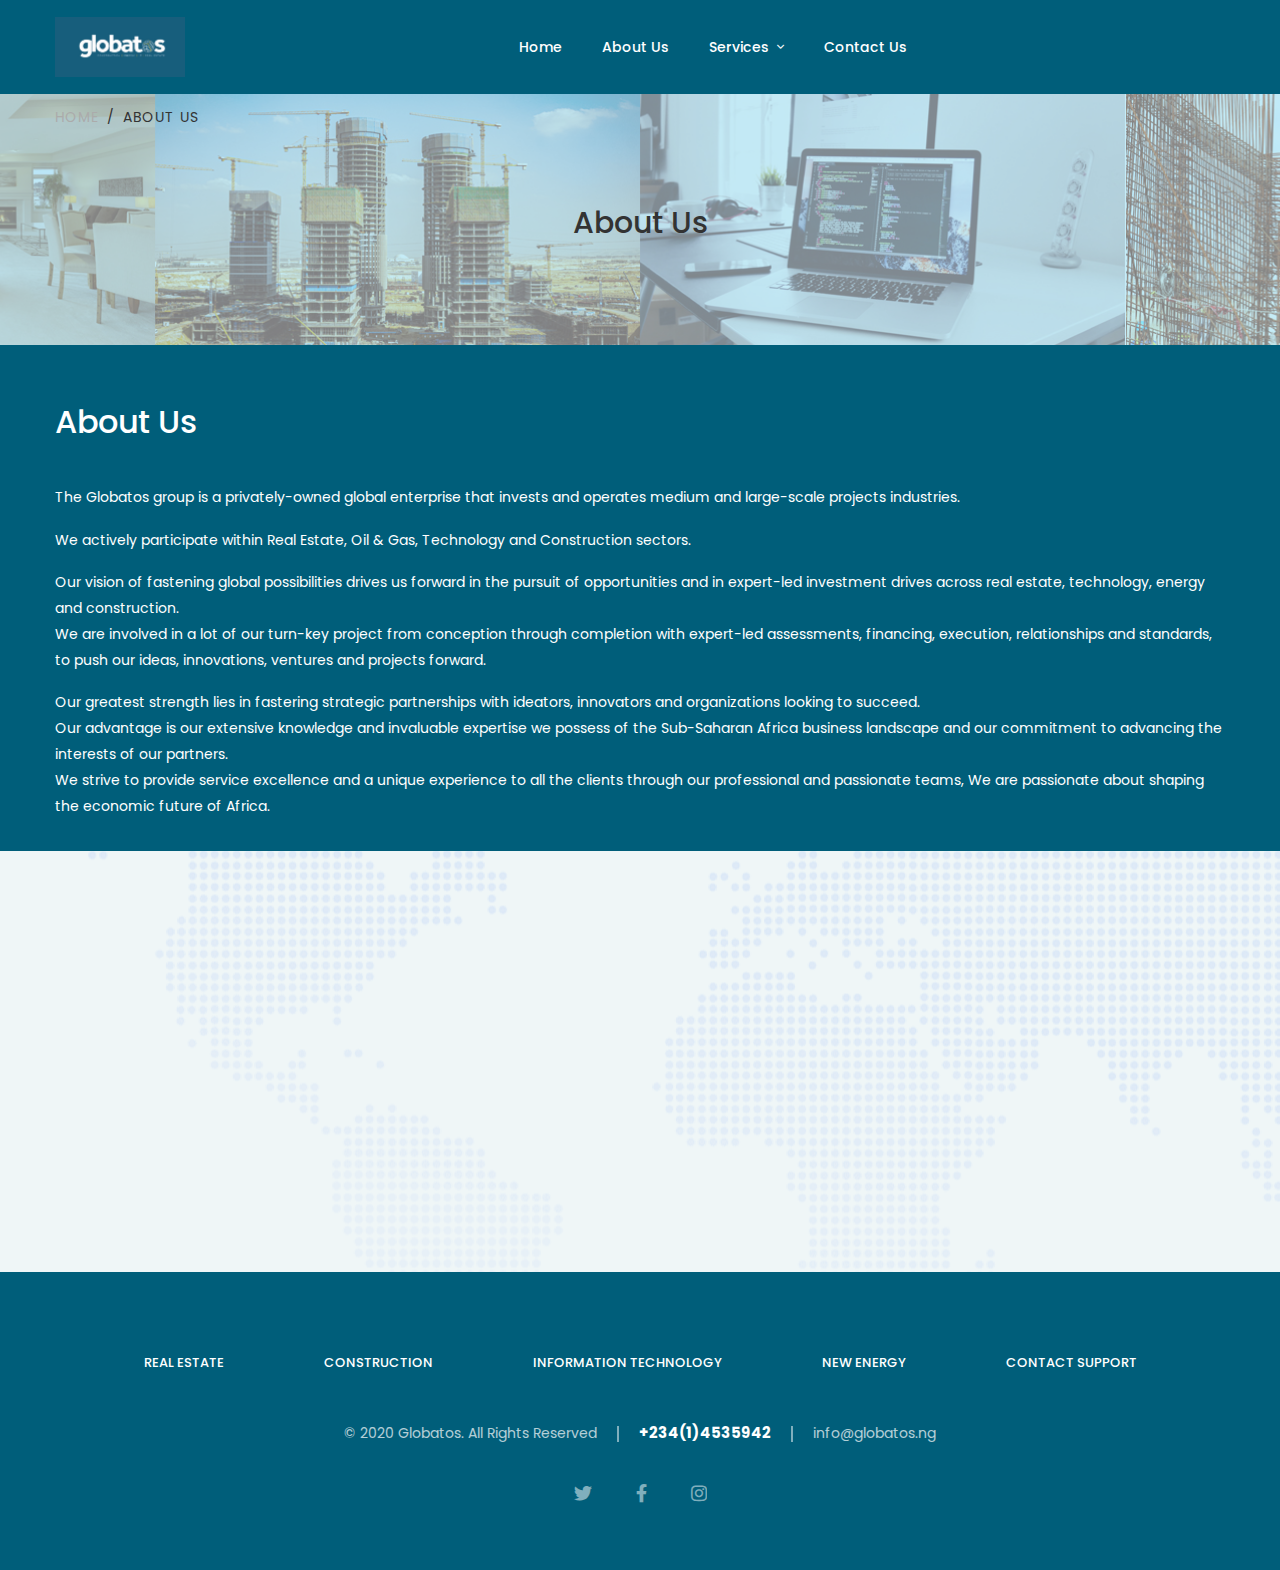
<file: about.html>
<!doctype html>
<html lang="en">
   <head>
      <meta charset="utf-8">
      <meta name="viewport" content="width=device-width, initial-scale=1, shrink-to-fit=no">
      <meta name="description" content="Real Estate , Construction, Information Technology, New Energy">
      <meta name="keywords" content="Real Estate , Construction, Information Technology, New Energy">

      <meta name="author" content="Atam Jacob">
      <title>Globatos | About Us</title>
      <link href="https://fonts.googleapis.com/css2?family=Libre+Baskerville:ital,wght@0,400;0,700;1,400&family=Poppins:ital,wght@0,400;0,500;0,600;0,700;1,400;1,500;1,600;1,700&display=swap" rel="stylesheet">
      <link rel="stylesheet" href="vendors/fontawesome-pro-5/css/all.css">
      <link rel="stylesheet" href="vendors/bootstrap-select/css/bootstrap-select.min.css">
      <link rel="stylesheet" href="vendors/slick/slick.min.css">
      <link rel="stylesheet" href="vendors/magnific-popup/magnific-popup.min.css">
      <link rel="stylesheet" href="vendors/jquery-ui/jquery-ui.min.css">
      <link rel="stylesheet" href="vendors/chartjs/Chart.min.css">
      <link rel="stylesheet" href="vendors/dropzone/css/dropzone.min.css">
      <link rel="stylesheet" href="vendors/animate.css">
      <link rel="stylesheet" href="vendors/timepicker/bootstrap-timepicker.min.css">
      <link rel="stylesheet" href="vendors/mapbox-gl/mapbox-gl.min.css">
      <link rel="stylesheet" href="css/themes.css">
      <link rel="icon" href="images/favicon.ico">
      <meta name="twitter:card" content="summary">
      <meta name="twitter:site" content="@">
      <meta name="twitter:creator" content="@">
      <meta name="twitter:title" content="Home 03">
      <meta name="twitter:description" content="Real Estate , Construction, Information Technology, New Energy">
      <meta name="twitter:image" content="images/homeid-social-logo.png">
      <meta property="og:url" content="home-03.html">
      <meta property="og:title" content="Home 03">
      <meta property="og:description" content="Real Estate , Construction, Information Technology, New Energy">
      <meta property="og:type" content="website">
      <meta property="og:image" content="images/homeid-social.png">
      <meta property="og:image:type" content="image/png">
      <meta property="og:image:width" content="1200">
      <meta property="og:image:height" content="630">
   </head>
   <body>
      <header class="main-header navbar-light header-sticky header-sticky-smart header-mobile-lg">
         <div class="sticky-area">
            <div class="container">
               <nav class="navbar navbar-expand-lg px-0">
                  <a class="navbar-brand" href="index.html">
                  <img src="images/globatos_logo.jpg" alt="HomeID" class="d-none d-lg-inline-block">
                  <img src="images/globatos_logo.jpg" alt="HomeID" class="d-inline-block d-lg-none">
                  </a>
                  <div class="d-flex d-lg-none ml-auto">
                     
                     <button class="navbar-toggler border-0 px-0" type="button" data-toggle="collapse" data-target="#primaryMenu01" aria-controls="primaryMenu01" aria-expanded="false" aria-label="Toggle navigation">
                     <span class="text-white fs-24"><i class="fal fa-bars"></i></span>
                     </button>
                  </div>
                  <div class="collapse navbar-collapse mt-3 mt-lg-0 mx-auto flex-grow-0" id="primaryMenu01">
                     <ul class="navbar-nav hover-menu main-menu px-0 mx-lg-n4">
                        <li id="navbar-item-home" aria-haspopup="true" aria-expanded="false" class="nav-item  py-2 py-lg-5 px-0 px-lg-4">
                           <a class="nav-link  p-0" href="index.html" ">
                           Home
                           </a>
                        </li>
                        <li id="navbar-item-property" aria-haspopup="true" aria-expanded="false" class="nav-item  py-2 py-lg-5 px-0 px-lg-4">
                           <a class="nav-link  p-0" href="about.html">
                           About Us
                           </a>
                        </li>
                        
                        <li id="navbar-item-home" aria-haspopup="true" aria-expanded="false" class="nav-item dropdown py-2 py-lg-5 px-0 px-lg-4">
                           <a class="nav-link dropdown-toggle p-0" href="services.html" data-toggle="dropdown">
                           Services
                           <span class="caret"></span>
                           </a>
                           <ul class="dropdown-menu pt-3 pb-0 pb-lg-3" aria-labelledby="navbar-item-home">
                              <li class="dropdown-item">
                                 <a id="navbar-link-home-01" class="dropdown-link" href="service-details.html?p=real_estate">
                                 Real Estate
                                 </a>
                              </li>
                              <li class="dropdown-item">
                                 <a id="navbar-link-home-02" class="dropdown-link" href="service-details.html?p=info_tech">
                                 Information Technology
                                 </a>
                              </li>
                              <li class="dropdown-item">
                                 <a id="navbar-link-home-03" class="dropdown-link" href="service-details.html?p=new_energy">
                                 New Energy
                                 </a>
                              </li>
                              <li class="dropdown-item">
                                 <a id="navbar-link-home-04" class="dropdown-link" href="service-details.html?p=construction">
                                 Construction
                                 </a>
                              </li>
                              
                           </ul>
                        </li>
                        <li id="navbar-item-pages" aria-haspopup="true" aria-expanded="false" class="nav-item py-2 py-lg-5 px-0 px-lg-4">
                           <a class="nav-link p-0" href="contact.html" ">
                           Contact Us
                           </a>
                        </li>
                     </ul>
                  </div>
               </nav>
            </div>
         </div>
      </header>
      <main id="content">

        <section class="pt-2 pb-13 page-title bg-img-cover-center bg-white-overlay" style="background-image: url('images/GLOBATOS-BANNER.jpg');">
            <div class="container">
                <nav aria-label="breadcrumb">
                    <ol class="breadcrumb mb-0 p-0">
                        <li class="breadcrumb-item"><a href="index.html">Home</a></li>
                        <li class="breadcrumb-item active" aria-current="page">About us</li>
                    </ol>
                </nav>
                <h1 class="fs-30 lh-15 mb-0 text-heading font-weight-500 text-center pt-10" data-animate="fadeInDown">
                    About  Us
                </h1>
            </div>
        </section>
          



        <section class="py-3 bg-secondary">
          <div class="container">
              <p class="text-primary font-weight-500 letter-spacing-263  text-uppercase ">@globatos</p>
              <h2 class="text-white mb-2">About Us</h2>
              <span class="heading-divider"></span>

              <div class="row">
                <div class="col-lg-12 col-sm-12  text-white" data-animate="zoomIn">
                   <p>
                     The Globatos group is a privately-owned global enterprise that invests  and operates medium and large-scale projects industries.
                  </p>
                  <p>

                     We actively participate within Real Estate, Oil & Gas, Technology and Construction sectors. 
                  </p> 
                     
                     <p>
                        Our vision of fastening global possibilities drives us forward in the pursuit of opportunities  and in expert-led investment drives across real estate, technology, energy and construction. <br/>
                     
                        We are involved in a lot of our turn-key project  from conception through completion with expert-led assessments, financing, execution, relationships and standards, to push our ideas, innovations, ventures and projects forward.
                     </p>
                     <p>
                        Our greatest strength lies in fastering strategic partnerships with ideators, innovators and organizations looking to succeed. <br/>
                     
                        Our advantage is our extensive knowledge and invaluable expertise we possess of the Sub-Saharan Africa business landscape and our commitment to advancing the interests of our partners. <br/>
                     
                     We strive to provide service excellence and a unique experience to all the clients through our professional and passionate teams, 
                     
                     We are passionate about shaping the economic future of Africa.
                     
                  
                   </p>
                    <!-- <p>        

                        Globatos Hospitality & Real estate is a privately owned hospitality real estate firm developing real       estate products for the hospitality and short-let market.  
We also broker and work with real estate developers and hospitality brands in the budget, mid-market and full service hotel sector. Seeking to establish their presence in the local market. Our properties are developed wholly-owned or via our rent-to-use solutions.
Our backgrounds of extensive global hospitality and real estate experience and reliable access to local and international finance, helps us to engage in transactions of varying sizes and complexity and is totally committed to delivering the highest standards of service to its partners, stakeholders and clients 

                    </p>
                    <p>
                        Working with 50+ independently owned and sourced apartments, apart hotels and short let spaces across highbrow locations withing ikoyi, Lekki and Victoria Island, we promise and deliver budget- friendly premium apartments for the local market.
                        Our client- largely expatriates, short and mid- term tourist and discerning locals seeking top-choice spaces for all residential needs, trust with offering best-of-line in-space offering, excellent service and support to ensure a memorable stay, always.
                        Our partners- local and global real estate developers benefit from our expert-led business culture that ensures excellent return on investment, property management and maintenance and overall guarantee on asset value.
                    </p> -->
                    
                </div>
              </div>
          </div>
        </section>



    
         <section class="bg-single-image-02 bg-accent py-lg-13 py-11">
            <div class="container">
               <div class="row">
                  <div class="col-ld-6 col-sm-7" data-animate="fadeInLeft">
                     <div class="pl-6 border-4x border-left border-primary">
                        <h2 class="text-heading lh-15 fs-md-32 fs-25">For more information about our services,<span class="text-primary"> get in touch</span> with our expert consultants</h2>
                     </div>
                  </div>
                  <div class="col-ld-6 col-sm-5 text-center mt-sm-0 mt-8" data-animate="fadeInRight">
                     <i class="fal fa-phone fs-40 text-primary"></i>
                     <p class="fs-13 font-weight-500 letter-spacing-173 text-uppercase lh-2 mt-3">Call for help now!</p>
                     <p class="fs-md-42 fs-32 font-weight-600 text-secondary lh-1">234(1)4535942</p>
                     <a href="contact.html" class="btn btn-lg btn-primary mt-2 px-10">Contact us</a>
                  </div>
               </div>
            </div>
         </section>
       
      </main>
      <footer class="bg-dark pt-10 pb-8 footer">
         <div class="container">
            <ul class="navbar-nav bg-dark flex-row flex-wrap justify-content-center mb-6 pb-1">
               <li class="nav-item  px-8">
                  <a class="nav-link  fs-13 font-weight-500 lh-2 text-white text-uppercase" href="service-details.html?p=real_estate" id="real-estate" " aria-haspopup="true" aria-expanded="false">
                   Real Estate
                  </a>
                  
               </li>
               <li class="nav-item px-8">
                  <a class="nav-link  fs-13 font-weight-500 lh-2 text-white text-uppercase" href="service-details.html?p=construction" id="rentals"  aria-haspopup="true" aria-expanded="false">
                   Construction
                  </a>
                  
               </li>
               <li class="nav-item  px-8">
                  <a class="nav-link  fs-13 font-weight-500 lh-2 text-white text-uppercase" href="service-details.html?p=info_tech" id="mortgage-rates" " aria-haspopup="true" aria-expanded="false">
                   Information Technology
                  </a>
                  
               </li>
               <li class="nav-item  px-8">
                <a class="nav-link  fs-13 font-weight-500 lh-2 text-white text-uppercase" href="service-details.html?p=new_energy" id="mortgage-rates" " aria-haspopup="true" aria-expanded="false">
                 New Energy
                </a>
                
             </li>
               <li class="nav-item  px-8">
                  <a class="nav-link  fs-13 font-weight-500 lh-2 text-white text-uppercase" href="Contact.html" id="browse-homes" data-toggle="dropdown" aria-haspopup="true" aria-expanded="false">
                   Contact Support
 
                  </a>
                  
               </li>
            </ul>
            
            
            <ul class="list-inline text-center mb-6">
               <li class="list-inline-item mr-3 text-white opacity-7">
                  © 2020 Globatos. All Rights Reserved
               </li>
               <li class="list-inline-item divider mr-3"></li>
               <li class="list-inline-item mr-3">
                  <a href="tel:+234(1)4535942" class="text-white font-weight-bold fs-15">+234(1)4535942</a>
               </li>
               <li class="list-inline-item divider mr-3"></li>
               <li class="list-inline-item">
                  <a href="mailto:info@globatos.ng" class="text-white opacity-7 hover-white">info@globatos.ng</a>
               </li>
            </ul>
            <ul class="list-inline text-center mb-2">
               <li class="list-inline-item mr-0">
                  <a href="https://twitter.com/globatosng" class="text-white opacity-5 fs-18 px-4 hover-primary opacity-hover-10"><i class="fab fa-twitter"></i></a>
               </li>
               <li class="list-inline-item mr-0">
                  <a href="https://www.facebook.com/Globatosng-110037554556169" class="text-white opacity-5 fs-18 px-4 hover-primary opacity-hover-10"><i class="fab fa-facebook-f"></i></a>
               </li>
               <li class="list-inline-item mr-0">
                  <a href="#" class="text-white opacity-5 fs-18 px-4 hover-primary opacity-hover-10">
                  <i class="fab fa-instagram"></i>
                  </a>
               </li>
             
            </ul>
         </div>
      </footer>
     <script src="vendors/jquery.min.js"></script>
     <script src="vendors/jquery-ui/jquery-ui.min.js"></script>
     <script src="vendors/bootstrap/bootstrap.bundle.js"></script>
     <script src="vendors/bootstrap-select/js/bootstrap-select.min.js"></script>
     <script src="vendors/slick/slick.min.js"></script>
     <script src="vendors/waypoints/jquery.waypoints.min.js"></script>
     <script src="vendors/counter/countUp.js"></script>
     <script src="vendors/magnific-popup/jquery.magnific-popup.min.js"></script>
     <script src="vendors/chartjs/Chart.min.js"></script>
     <script src="vendors/dropzone/js/dropzone.min.js"></script>
     <script src="vendors/timepicker/bootstrap-timepicker.min.js"></script>
     <script src="vendors/hc-sticky/hc-sticky.min.js"></script>
     <script src="vendors/jparallax/TweenMax.min.js"></script>
     <script src="vendors/mapbox-gl/mapbox-gl.js"></script>
     <script src="js/theme.js"></script>
     
     
     <div class="position-fixed pos-fixed-bottom-right p-6 z-index-10">
        <a href="#" class="gtf-back-to-top bg-white text-primary hover-white bg-hover-primary shadow p-0 w-52px h-52 rounded-circle fs-20 d-flex align-items-center justify-content-center" title="Back To Top"><i class="fal fa-arrow-up"></i></a>
     </div>
     </body>
     </html>
</file>
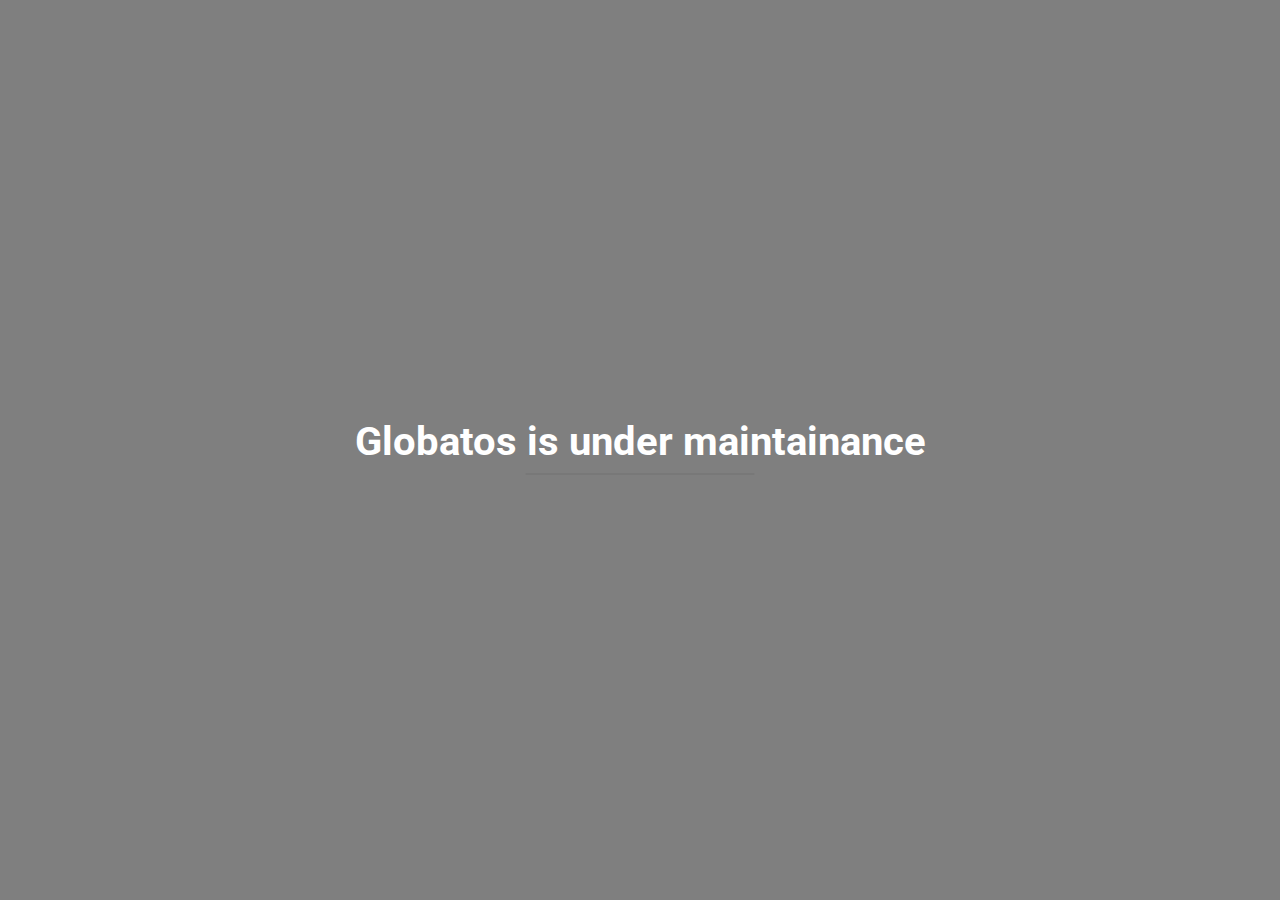
<file: appDown.html>
<!DOCTYPE html>
<html lang="en">
<head>
        <meta charset="utf-8" />
        <title>Globatos is  Coming soon</title>
        <meta name="author" content="AchuWorld">
        <meta name="viewport" content="width=device-width, initial-scale=1, shrink-to-fit=no">
        <meta name="description" content="Globatos real estate">
        <meta name="keywords" content="" />
        <meta name="generator" content="Social Likes: http://social-likes.js.org/">


        <!-- CSS -->
        <link href="https://stackpath.bootstrapcdn.com/bootstrap/4.5.2/css/bootstrap.min.css" rel="stylesheet" type="text/css" />
        <link rel="preconnect" href="https://fonts.gstatic.com">
        <link href="https://fonts.googleapis.com/css2?family=Roboto:wght@900&display=swap" rel="stylesheet"> 
        <link href="https://fonts.googleapis.com/css2?family=Open+Sans:wght@300&family=Roboto:wght@900&display=swap" rel="stylesheet"> 

</head>
<style>

  /* Set height to 100% for body and html to enable the background image to cover the whole page: */
body, html {
  height: 100%
}

body {
  font-size: 14px;
  line-height: 1.7;
  -webkit-font-smoothing: antialiased;
  -moz-osx-font-smoothing: grayscale;
  color: #e13b3f;
  font-weight: 600;
  font-family: 'Roboto', sans-serif
}



::selection {
  background-color: #222;
  color: #fff;
}


a:visited {
  background-color:none;
}


h1,
h2,
h3,
h4,
h5,
h6,
.h1,
.h2,
.h3,
.h4,
.h5,
.h6 {
    font-variant-ligatures: common-ligatures;
    margin-top: 0;
    font-weight: 700;
    font-family: 'Roboto', sans-serif;
    color: #ffffff;
}

.bgimg {
  /* Background image */
  background-image: url('https://globatos.ng/globatos-apartment.jpg');
  /* Full-screen */
  height: 100%;
  /* Center the background image */
  background-position: center;
  /* Scale and zoom in the image */
  background-size: cover;
  /* Add position: relative to enable absolutely positioned elements inside the image (place text) */
  position: relative;
  /* Add a white text color to all elements inside the .bgimg container */
  color: white;
  /* Add a font */
  font-family: "Courier New", Courier, monospace;
  /* Set the font-size to 25 pixels */
  font-size: 25px;

  position: relative;
}

.overlay {
  position: absolute;
  top: 0;
  bottom: 0;
  left: 0;
  right: 0;
  height: 100%;
  width: 100%;
  opacity: 1;
  transition: .5s ease;
  background: rgba(0, 0, 0, 0.5); /* Black see-through */
}


/* Position text in the top-left corner */
.topleft {
  position: absolute;
  top: 0;
  left: 16px;
}

/* Position text in the bottom-left corner */
.bottomleft {
  position: absolute;
  bottom: 0;
  left: 16px;
}

/* Position text in the middle */
.middle {
  position: absolute;
  top: 50%;
  left: 50%;
  transform: translate(-50%, -50%);
  text-align: center;
  color: #ffffff;
}

/* Style the <hr> element */
hr {
  margin: auto;
  width: 40%;
} 

</style>


<body>


<div class="bgimg">
  <div class="overlay">
  </div>
  
  <div class="middle">
    <h1>Globatos is under  maintainance</h1>
    <hr>
    <h1 class="target"></h1>
  </div>
  <div class="bottomleft">
    <p></p>
  </div>
</div> 
  
<script src="https://cdnjs.cloudflare.com/ajax/libs/jquery/3.5.1/jquery.min.js" ></script>

</body>
</html>
</file>
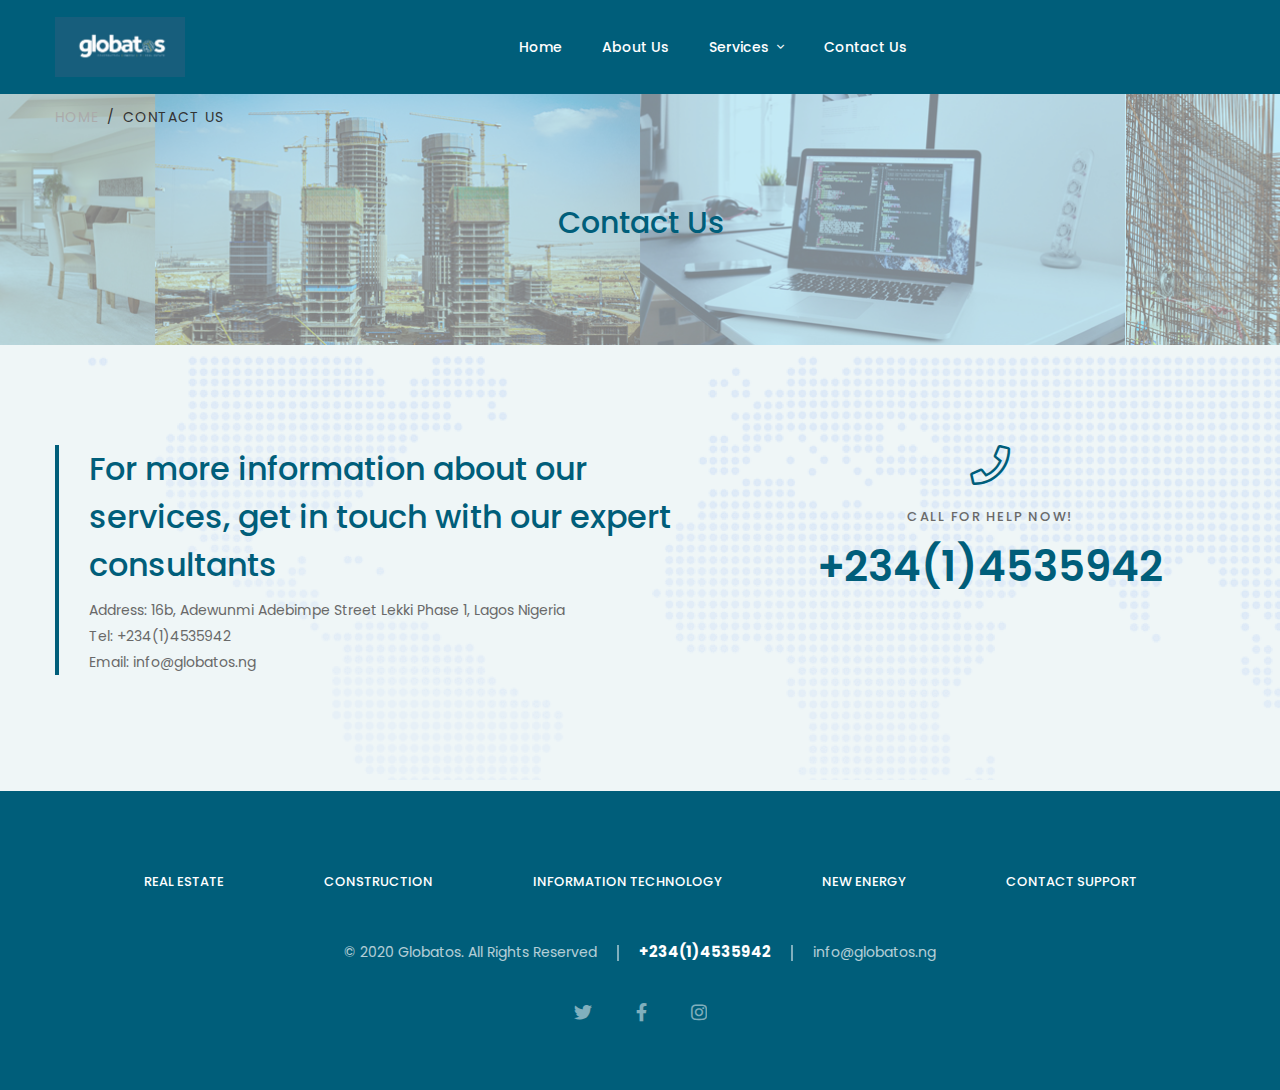
<file: contact.html>
<!doctype html>
<html lang="en">
   <head>
      <meta charset="utf-8">
      <meta name="viewport" content="width=device-width, initial-scale=1, shrink-to-fit=no">
      <meta name="description" content="Real Estate , Construction, Information Technology, New Energy">
      <meta name="keywords" content="Real Estate , Construction, Information Technology, New Energy">

      <meta name="author" content="Atam Jacob">
      <title> Globatos | Contact Us</title>
      <link href="https://fonts.googleapis.com/css2?family=Libre+Baskerville:ital,wght@0,400;0,700;1,400&family=Poppins:ital,wght@0,400;0,500;0,600;0,700;1,400;1,500;1,600;1,700&display=swap" rel="stylesheet">
      <link rel="stylesheet" href="vendors/fontawesome-pro-5/css/all.css">
      <link rel="stylesheet" href="vendors/bootstrap-select/css/bootstrap-select.min.css">
      <link rel="stylesheet" href="vendors/slick/slick.min.css">
      <link rel="stylesheet" href="vendors/magnific-popup/magnific-popup.min.css">
      <link rel="stylesheet" href="vendors/jquery-ui/jquery-ui.min.css">
      <link rel="stylesheet" href="vendors/chartjs/Chart.min.css">
      <link rel="stylesheet" href="vendors/dropzone/css/dropzone.min.css">
      <link rel="stylesheet" href="vendors/animate.css">
      <link rel="stylesheet" href="vendors/timepicker/bootstrap-timepicker.min.css">
      <link rel="stylesheet" href="vendors/mapbox-gl/mapbox-gl.min.css">
      <link rel="stylesheet" href="css/themes.css">
      <link rel="icon" href="images/favicon.ico">
      <meta name="twitter:card" content="summary">
      <meta name="twitter:site" content="@">
      <meta name="twitter:creator" content="@">
      <meta name="twitter:title" content="Home 03">
      <meta name="twitter:description" content="Real Estate , Construction, Information Technology, New Energy">
      <meta name="twitter:image" content="images/homeid-social-logo.png">
      <meta property="og:url" content="home-03.html">
      <meta property="og:title" content="Home 03">
      <meta property="og:description" content="Real Estate , Construction, Information Technology, New Energy">
      <meta property="og:type" content="website">
      <meta property="og:image" content="images/homeid-social.png">
      <meta property="og:image:type" content="image/png">
      <meta property="og:image:width" content="1200">
      <meta property="og:image:height" content="630">
   </head>
   <body>
      <header class="main-header navbar-light header-sticky header-sticky-smart header-mobile-lg">
         <div class="sticky-area">
            <div class="container">
               <nav class="navbar navbar-expand-lg px-0">
                  <a class="navbar-brand" href="index.html">
                  <img src="images/globatos_logo.jpg" alt="HomeID" class="d-none d-lg-inline-block">
                  <img src="images/globatos_logo.jpg" alt="HomeID" class="d-inline-block d-lg-none">
                  </a>
                  <div class="d-flex d-lg-none ml-auto">
                     
                     <button class="navbar-toggler border-0 px-0" type="button" data-toggle="collapse" data-target="#primaryMenu01" aria-controls="primaryMenu01" aria-expanded="false" aria-label="Toggle navigation">
                     <span class="text-white fs-24"><i class="fal fa-bars"></i></span>
                     </button>
                  </div>
                  <div class="collapse navbar-collapse mt-3 mt-lg-0 mx-auto flex-grow-0" id="primaryMenu01">
                     <ul class="navbar-nav hover-menu main-menu px-0 mx-lg-n4">
                        <li id="navbar-item-home" aria-haspopup="true" aria-expanded="false" class="nav-item  py-2 py-lg-5 px-0 px-lg-4">
                           <a class="nav-link  p-0" href="index.html">
                           Home
                           </a>
                        </li>
                        <li id="navbar-item-property" aria-haspopup="true" aria-expanded="false" class="nav-item  py-2 py-lg-5 px-0 px-lg-4">
                           <a class="nav-link  p-0" href="about.html">
                           About Us
                           </a>
                        </li>
                        
                        <li id="navbar-item-home" aria-haspopup="true" aria-expanded="false" class="nav-item dropdown py-2 py-lg-5 px-0 px-lg-4">
                           <a class="nav-link dropdown-toggle p-0" href="services.html" data-toggle="dropdown">
                           Services
                           <span class="caret"></span>
                           </a>
                           <ul class="dropdown-menu pt-3 pb-0 pb-lg-3" aria-labelledby="navbar-item-home">
                              <li class="dropdown-item">
                                 <a id="navbar-link-home-01" class="dropdown-link" href="service-details.html?p=real_estate">
                                 Real Estate
                                 </a>
                              </li>
                              <li class="dropdown-item">
                                 <a id="navbar-link-home-02" class="dropdown-link" href="service-details.html?p=info_tech">
                                 Information Technology
                                 </a>
                              </li>
                              <li class="dropdown-item">
                                 <a id="navbar-link-home-03" class="dropdown-link" href="service-details.html?p=new_energy">
                                 New Energy
                                 </a>
                              </li>
                              <li class="dropdown-item">
                                 <a id="navbar-link-home-04" class="dropdown-link" href="service-details.html?p=construction">
                                 Construction
                                 </a>
                              </li>
                              
                           </ul>
                        </li>
                        <li id="navbar-item-pages" aria-haspopup="true" aria-expanded="false" class="nav-item py-2 py-lg-5 px-0 px-lg-4">
                           <a class="nav-link p-0" href="contact.html" ">
                           Contact Us
                           </a>
                        </li>
                     </ul>
                  </div>
               </nav>
            </div>
         </div>
      </header>
      <main id="content">

        <section class="pt-2 pb-13 page-title bg-img-cover-center bg-white-overlay" style="background-image: url('images/GLOBATOS-BANNER.jpg');">
            <div class="container">
                <nav aria-label="breadcrumb">
                    <ol class="breadcrumb mb-0 p-0">
                        <li class="breadcrumb-item"><a href="index.html">Home</a></li>
                        <li class="breadcrumb-item active" aria-current="page">Contact Us</li>
                    </ol>
                </nav>
                <h1 class="fs-30 lh-15 mb-0 text-secondary font-weight-500 text-center pt-10" data-animate="fadeInDown">
                    Contact Us
                </h1>
            </div>
        </section>
          



        

        
         <section class="bg-single-image-02 bg-accent py-lg-13 py-11">
            <div class="container">
               <div class="row">
                  <div class="col-ld-6 col-sm-7" data-animate="fadeInLeft">
                     <div class="pl-6 border-4x border-left border-primary">
                        <h2 class="text-secondary lh-15 fs-md-32 fs-25">For more information about our services,<span class="text-primary"> get in touch</span> with our expert consultants</h2>
                        <p>        
                           Address: 16b, Adewunmi Adebimpe Street Lekki Phase 1, Lagos Nigeria<br/>
                           Tel: +234(1)4535942<br/>
                           Email: info@globatos.ng <br/>
                       </p>
                       
                     </div>
                  </div>
                  <div class="col-ld-6 col-sm-5 text-center mt-sm-0 mt-8" data-animate="fadeInRight">
                     <i class="fal fa-phone fs-40 text-primary"></i>
                     <p class="fs-13 font-weight-500 letter-spacing-173 text-uppercase lh-2 mt-3">Call for help now!</p>
                     <p class="fs-md-42 fs-32 font-weight-600 text-secondary lh-1">+234(1)4535942</p>
                  </div>
               </div>
            </div>
         </section>

       
      </main>
      <footer class="bg-dark pt-10 pb-8 footer">
         <div class="container">
            <ul class="navbar-nav bg-dark flex-row flex-wrap justify-content-center mb-6 pb-1">
               <li class="nav-item  px-8">
                  <a class="nav-link  fs-13 font-weight-500 lh-2 text-white text-uppercase" href="service-details.html?p=real_estate" id="real-estate" " aria-haspopup="true" aria-expanded="false">
                   Real Estate
                  </a>
                  
               </li>
               <li class="nav-item px-8">
                  <a class="nav-link  fs-13 font-weight-500 lh-2 text-white text-uppercase" href="service-details.html?p=construction" id="rentals"  aria-haspopup="true" aria-expanded="false">
                   Construction
                  </a>
                  
               </li>
               <li class="nav-item  px-8">
                  <a class="nav-link  fs-13 font-weight-500 lh-2 text-white text-uppercase" href="service-details.html?p=info_tech" id="mortgage-rates" " aria-haspopup="true" aria-expanded="false">
                   Information Technology
                  </a>
                  
               </li>
               <li class="nav-item  px-8">
                <a class="nav-link  fs-13 font-weight-500 lh-2 text-white text-uppercase" href="service-details.html?p=new_energy" id="mortgage-rates" " aria-haspopup="true" aria-expanded="false">
                 New Energy
                </a>
                
             </li>
               <li class="nav-item  px-8">
                  <a class="nav-link  fs-13 font-weight-500 lh-2 text-white text-uppercase" href="Contact.html" id="browse-homes" data-toggle="dropdown" aria-haspopup="true" aria-expanded="false">
                   Contact Support
 
                  </a>
                  
               </li>
            </ul>
            
            
            <ul class="list-inline text-center mb-6">
               <li class="list-inline-item mr-3 text-white opacity-7">
                  © 2020 Globatos. All Rights Reserved
               </li>
               <li class="list-inline-item divider mr-3"></li>
               <li class="list-inline-item mr-3">
                  <a href="tel:+234(1)4535942" class="text-white font-weight-bold fs-15">+234(1)4535942</a>
               </li>
               <li class="list-inline-item divider mr-3"></li>
               <li class="list-inline-item">
                  <a href="mailto:info@globatos.ng" class="text-white opacity-7 hover-white">info@globatos.ng</a>
               </li>
            </ul>
            <ul class="list-inline text-center mb-2">
               <li class="list-inline-item mr-0">
                  <a href="https://twitter.com/globatosng" class="text-white opacity-5 fs-18 px-4 hover-primary opacity-hover-10"><i class="fab fa-twitter"></i></a>
               </li>
               <li class="list-inline-item mr-0">
                  <a href="https://www.facebook.com/Globatosng-110037554556169" class="text-white opacity-5 fs-18 px-4 hover-primary opacity-hover-10"><i class="fab fa-facebook-f"></i></a>
               </li>
               <li class="list-inline-item mr-0">
                  <a href="#" class="text-white opacity-5 fs-18 px-4 hover-primary opacity-hover-10">
                  <i class="fab fa-instagram"></i>
                  </a>
               </li>
             
            </ul>
         </div>
      </footer>
     <script src="vendors/jquery.min.js"></script>
     <script src="vendors/jquery-ui/jquery-ui.min.js"></script>
     <script src="vendors/bootstrap/bootstrap.bundle.js"></script>
     <script src="vendors/bootstrap-select/js/bootstrap-select.min.js"></script>
     <script src="vendors/slick/slick.min.js"></script>
     <script src="vendors/waypoints/jquery.waypoints.min.js"></script>
     <script src="vendors/counter/countUp.js"></script>
     <script src="vendors/magnific-popup/jquery.magnific-popup.min.js"></script>
     <script src="vendors/chartjs/Chart.min.js"></script>
     <script src="vendors/dropzone/js/dropzone.min.js"></script>
     <script src="vendors/timepicker/bootstrap-timepicker.min.js"></script>
     <script src="vendors/hc-sticky/hc-sticky.min.js"></script>
     <script src="vendors/jparallax/TweenMax.min.js"></script>
     <script src="vendors/mapbox-gl/mapbox-gl.js"></script>
     <script src="js/theme.js"></script>
     
     <div class="position-fixed pos-fixed-bottom-right p-6 z-index-10">
        <a href="#" class="gtf-back-to-top bg-white text-primary hover-white bg-hover-primary shadow p-0 w-52px h-52 rounded-circle fs-20 d-flex align-items-center justify-content-center" title="Back To Top"><i class="fal fa-arrow-up"></i></a>
     </div>
     </body>
     </html>
</file>
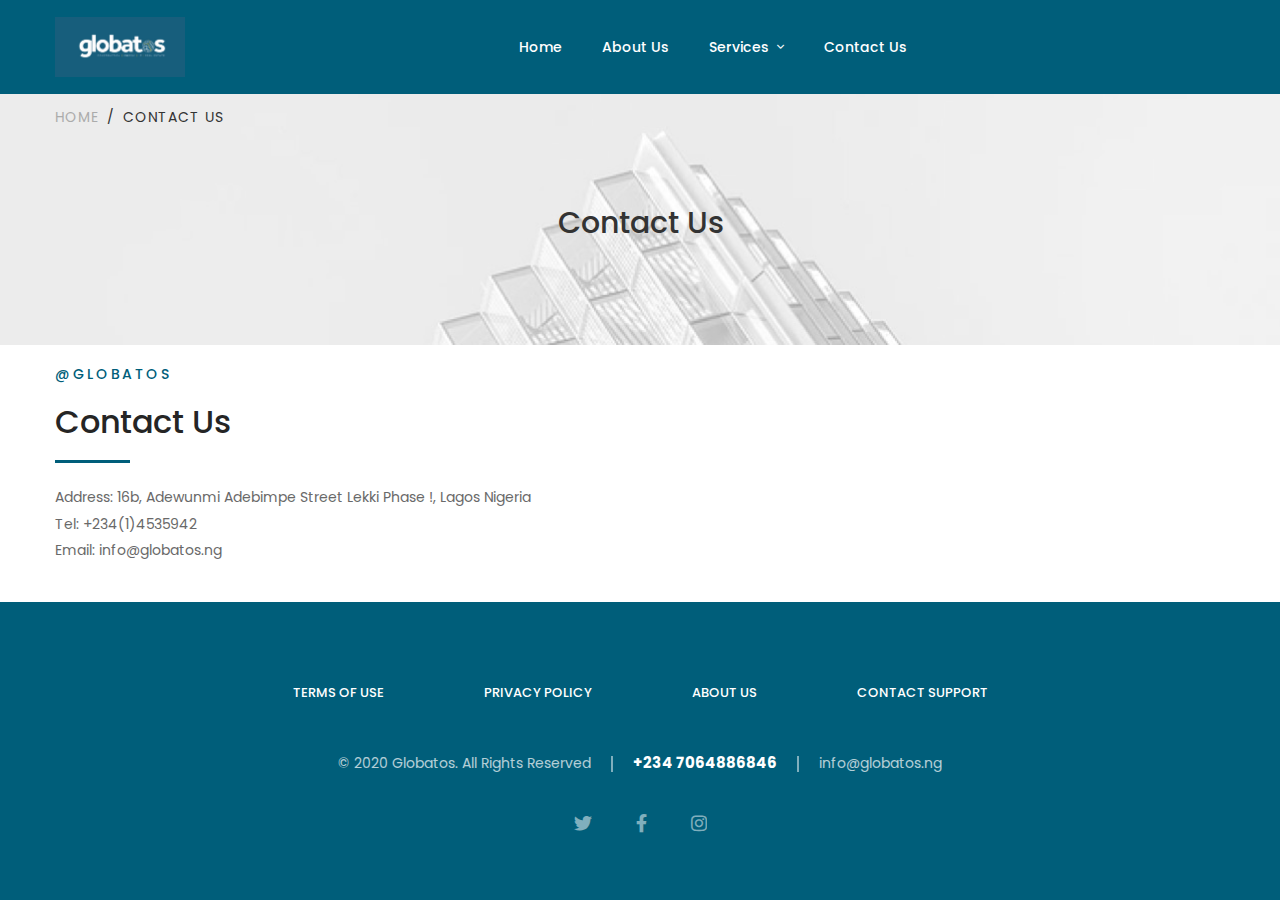
<file: privacy.html>
<!doctype html>
<html lang="en">
   <head>
      <meta charset="utf-8">
      <meta name="viewport" content="width=device-width, initial-scale=1, shrink-to-fit=no">
      <meta name="description" content="Real Estate ">
      <meta name="author" content="Atam Jacob">
      <title>Globatos | About Us</title>
      <link href="https://fonts.googleapis.com/css2?family=Libre+Baskerville:ital,wght@0,400;0,700;1,400&family=Poppins:ital,wght@0,400;0,500;0,600;0,700;1,400;1,500;1,600;1,700&display=swap" rel="stylesheet">
      <link rel="stylesheet" href="vendors/fontawesome-pro-5/css/all.css">
      <link rel="stylesheet" href="vendors/bootstrap-select/css/bootstrap-select.min.css">
      <link rel="stylesheet" href="vendors/slick/slick.min.css">
      <link rel="stylesheet" href="vendors/magnific-popup/magnific-popup.min.css">
      <link rel="stylesheet" href="vendors/jquery-ui/jquery-ui.min.css">
      <link rel="stylesheet" href="vendors/chartjs/Chart.min.css">
      <link rel="stylesheet" href="vendors/dropzone/css/dropzone.min.css">
      <link rel="stylesheet" href="vendors/animate.css">
      <link rel="stylesheet" href="vendors/timepicker/bootstrap-timepicker.min.css">
      <link rel="stylesheet" href="vendors/mapbox-gl/mapbox-gl.min.css">
      <link rel="stylesheet" href="css/themes.css">
      <link rel="icon" href="images/favicon.ico">
      <meta name="twitter:card" content="summary">
      <meta name="twitter:site" content="@">
      <meta name="twitter:creator" content="@">
      <meta name="twitter:title" content="Home 03">
      <meta name="twitter:description" content="Real Estate Html Template">
      <meta name="twitter:image" content="images/homeid-social-logo.png">
      <meta property="og:url" content="home-03.html">
      <meta property="og:title" content="Home 03">
      <meta property="og:description" content="Real Estate Html Template">
      <meta property="og:type" content="website">
      <meta property="og:image" content="images/homeid-social.png">
      <meta property="og:image:type" content="image/png">
      <meta property="og:image:width" content="1200">
      <meta property="og:image:height" content="630">
   </head>
   <body>
      <header class="main-header navbar-light header-sticky header-sticky-smart header-mobile-lg">
         <div class="sticky-area">
            <div class="container">
               <nav class="navbar navbar-expand-lg px-0">
                  <a class="navbar-brand" href="index.html">
                  <img src="images/globatos_logo.jpg" alt="HomeID" class="d-none d-lg-inline-block">
                  <img src="images/globatos_logo.jpg" alt="HomeID" class="d-inline-block d-lg-none">
                  </a>
                  <div class="d-flex d-lg-none ml-auto">
                     
                     <button class="navbar-toggler border-0 px-0" type="button" data-toggle="collapse" data-target="#primaryMenu01" aria-controls="primaryMenu01" aria-expanded="false" aria-label="Toggle navigation">
                     <span class="text-white fs-24"><i class="fal fa-bars"></i></span>
                     </button>
                  </div>
                  <div class="collapse navbar-collapse mt-3 mt-lg-0 mx-auto flex-grow-0" id="primaryMenu01">
                     <ul class="navbar-nav hover-menu main-menu px-0 mx-lg-n4">
                        <li id="navbar-item-home" aria-haspopup="true" aria-expanded="false" class="nav-item  py-2 py-lg-5 px-0 px-lg-4">
                           <a class="nav-link  p-0" href="index.html" ">
                           Home
                           </a>
                        </li>
                        <li id="navbar-item-property" aria-haspopup="true" aria-expanded="false" class="nav-item  py-2 py-lg-5 px-0 px-lg-4">
                           <a class="nav-link  p-0" href="about.html">
                           About Us
                           </a>
                        </li>
                        
                        <li id="navbar-item-home" aria-haspopup="true" aria-expanded="false" class="nav-item dropdown py-2 py-lg-5 px-0 px-lg-4">
                           <a class="nav-link dropdown-toggle p-0" href="services.html" data-toggle="dropdown">
                           Services
                           <span class="caret"></span>
                           </a>
                           <ul class="dropdown-menu pt-3 pb-0 pb-lg-3" aria-labelledby="navbar-item-home">
                              <li class="dropdown-item">
                                 <a id="navbar-link-home-01" class="dropdown-link" href="service-details.html?p=real_estate">
                                 Real Estate
                                 </a>
                              </li>
                              <li class="dropdown-item">
                                 <a id="navbar-link-home-02" class="dropdown-link" href="service-details.html?p=info_tech">
                                 Information Technology
                                 </a>
                              </li>
                              <li class="dropdown-item">
                                 <a id="navbar-link-home-03" class="dropdown-link" href="servicey-details.html?p=new_energ">
                                 New Energy
                                 </a>
                              </li>
                              <li class="dropdown-item">
                                 <a id="navbar-link-home-04" class="dropdown-link" href="service-details.html?p=construction">
                                 Construction
                                 </a>
                              </li>
                              
                           </ul>
                        </li>
                        <li id="navbar-item-pages" aria-haspopup="true" aria-expanded="false" class="nav-item py-2 py-lg-5 px-0 px-lg-4">
                           <a class="nav-link p-0" href="contact.html" ">
                           Contact Us
                           </a>
                        </li>
                     </ul>
                  </div>
               </nav>
            </div>
         </div>
      </header>
      <main id="content">

        <section class="pt-2 pb-13 page-title bg-img-cover-center bg-white-overlay" style="background-image: url('images/bg-title.jpg');">
            <div class="container">
                <nav aria-label="breadcrumb">
                    <ol class="breadcrumb mb-0 p-0">
                        <li class="breadcrumb-item"><a href="index.html">Home</a></li>
                        <li class="breadcrumb-item active" aria-current="page">Contact Us</li>
                    </ol>
                </nav>
                <h1 class="fs-30 lh-15 mb-0 text-heading font-weight-500 text-center pt-10" data-animate="fadeInDown">
                    Contact Us
                </h1>
            </div>
        </section>
          



        <section class="py-3">
          <div class="container">
              <p class="text-primary font-weight-500 letter-spacing-263  text-uppercase ">@globatos</p>
              <h2 class="text-dark mb-2">Contact Us</h2>
              <span class="heading-divider"></span>

              <div class="row">
                <div class="col-lg-12 col-sm-12 " data-animate="zoomIn">
                    <p>        
                        Address: 16b, Adewunmi Adebimpe Street Lekki Phase !, Lagos Nigeria<br/>
                        Tel: +234(1)4535942<br/>
                        Email: info@globatos.ng <br/>
                    </p>
                    
                    
                </div>
              </div>
          </div>
        </section>

       
      </main>
      <footer class="bg-dark pt-10 pb-8 footer">
        <div class="container">
           <ul class="navbar-nav bg-dark flex-row flex-wrap justify-content-center mb-6 pb-1">
              <li class="nav-item  px-8">
                 <a class="nav-link  fs-13 font-weight-500 lh-2 text-white text-uppercase" href="terms.html" id="real-estate" " aria-haspopup="true" aria-expanded="false">
                  Terms of Use
                 </a>
                 
              </li>
              <li class="nav-item px-8">
                 <a class="nav-link  fs-13 font-weight-500 lh-2 text-white text-uppercase" href="privacy.html" id="rentals"  aria-haspopup="true" aria-expanded="false">
                  Privacy Policy
                 </a>
                 
              </li>
              <li class="nav-item  px-8">
                 <a class="nav-link  fs-13 font-weight-500 lh-2 text-white text-uppercase" href="about.html" id="mortgage-rates" " aria-haspopup="true" aria-expanded="false">
                  About Us
                 </a>
                 
              </li>
              <li class="nav-item  px-8">
                 <a class="nav-link  fs-13 font-weight-500 lh-2 text-white text-uppercase" href="Contact.html" id="browse-homes" data-toggle="dropdown" aria-haspopup="true" aria-expanded="false">
                  Contact Support

                 </a>
                 
              </li>
           </ul>
           
           
           <ul class="list-inline text-center mb-6">
              <li class="list-inline-item mr-3 text-white opacity-7">
                 © 2020 Globatos. All Rights Reserved
              </li>
              <li class="list-inline-item divider mr-3"></li>
              <li class="list-inline-item mr-3">
                 <a href="tel:+2347064886846" class="text-white font-weight-bold fs-15">+234 7064886846</a>
              </li>
              <li class="list-inline-item divider mr-3"></li>
              <li class="list-inline-item">
                 <a href="mailto:info@globatos.ng" class="text-white opacity-7 hover-white">info@globatos.ng</a>
              </li>
           </ul>
           <ul class="list-inline text-center mb-2">
              <li class="list-inline-item mr-0">
                 <a href="#" class="text-white opacity-5 fs-18 px-4 hover-primary opacity-hover-10"><i class="fab fa-twitter"></i></a>
              </li>
              <li class="list-inline-item mr-0">
                 <a href="#" class="text-white opacity-5 fs-18 px-4 hover-primary opacity-hover-10"><i class="fab fa-facebook-f"></i></a>
              </li>
              <li class="list-inline-item mr-0">
                 <a href="#" class="text-white opacity-5 fs-18 px-4 hover-primary opacity-hover-10">
                 <i class="fab fa-instagram"></i>
                 </a>
              </li>
            
           </ul>
        </div>
     </footer>
     <script src="vendors/jquery.min.js"></script>
     <script src="vendors/jquery-ui/jquery-ui.min.js"></script>
     <script src="vendors/bootstrap/bootstrap.bundle.js"></script>
     <script src="vendors/bootstrap-select/js/bootstrap-select.min.js"></script>
     <script src="vendors/slick/slick.min.js"></script>
     <script src="vendors/waypoints/jquery.waypoints.min.js"></script>
     <script src="vendors/counter/countUp.js"></script>
     <script src="vendors/magnific-popup/jquery.magnific-popup.min.js"></script>
     <script src="vendors/chartjs/Chart.min.js"></script>
     <script src="vendors/dropzone/js/dropzone.min.js"></script>
     <script src="vendors/timepicker/bootstrap-timepicker.min.js"></script>
     <script src="vendors/hc-sticky/hc-sticky.min.js"></script>
     <script src="vendors/jparallax/TweenMax.min.js"></script>
     <script src="vendors/mapbox-gl/mapbox-gl.js"></script>
     <script src="js/theme.js"></script>
     
     <div class="position-fixed pos-fixed-bottom-right p-6 z-index-10">
        <a href="#" class="gtf-back-to-top bg-white text-primary hover-white bg-hover-primary shadow p-0 w-52px h-52 rounded-circle fs-20 d-flex align-items-center justify-content-center" title="Back To Top"><i class="fal fa-arrow-up"></i></a>
     </div>
     </body>
     </html>
</file>
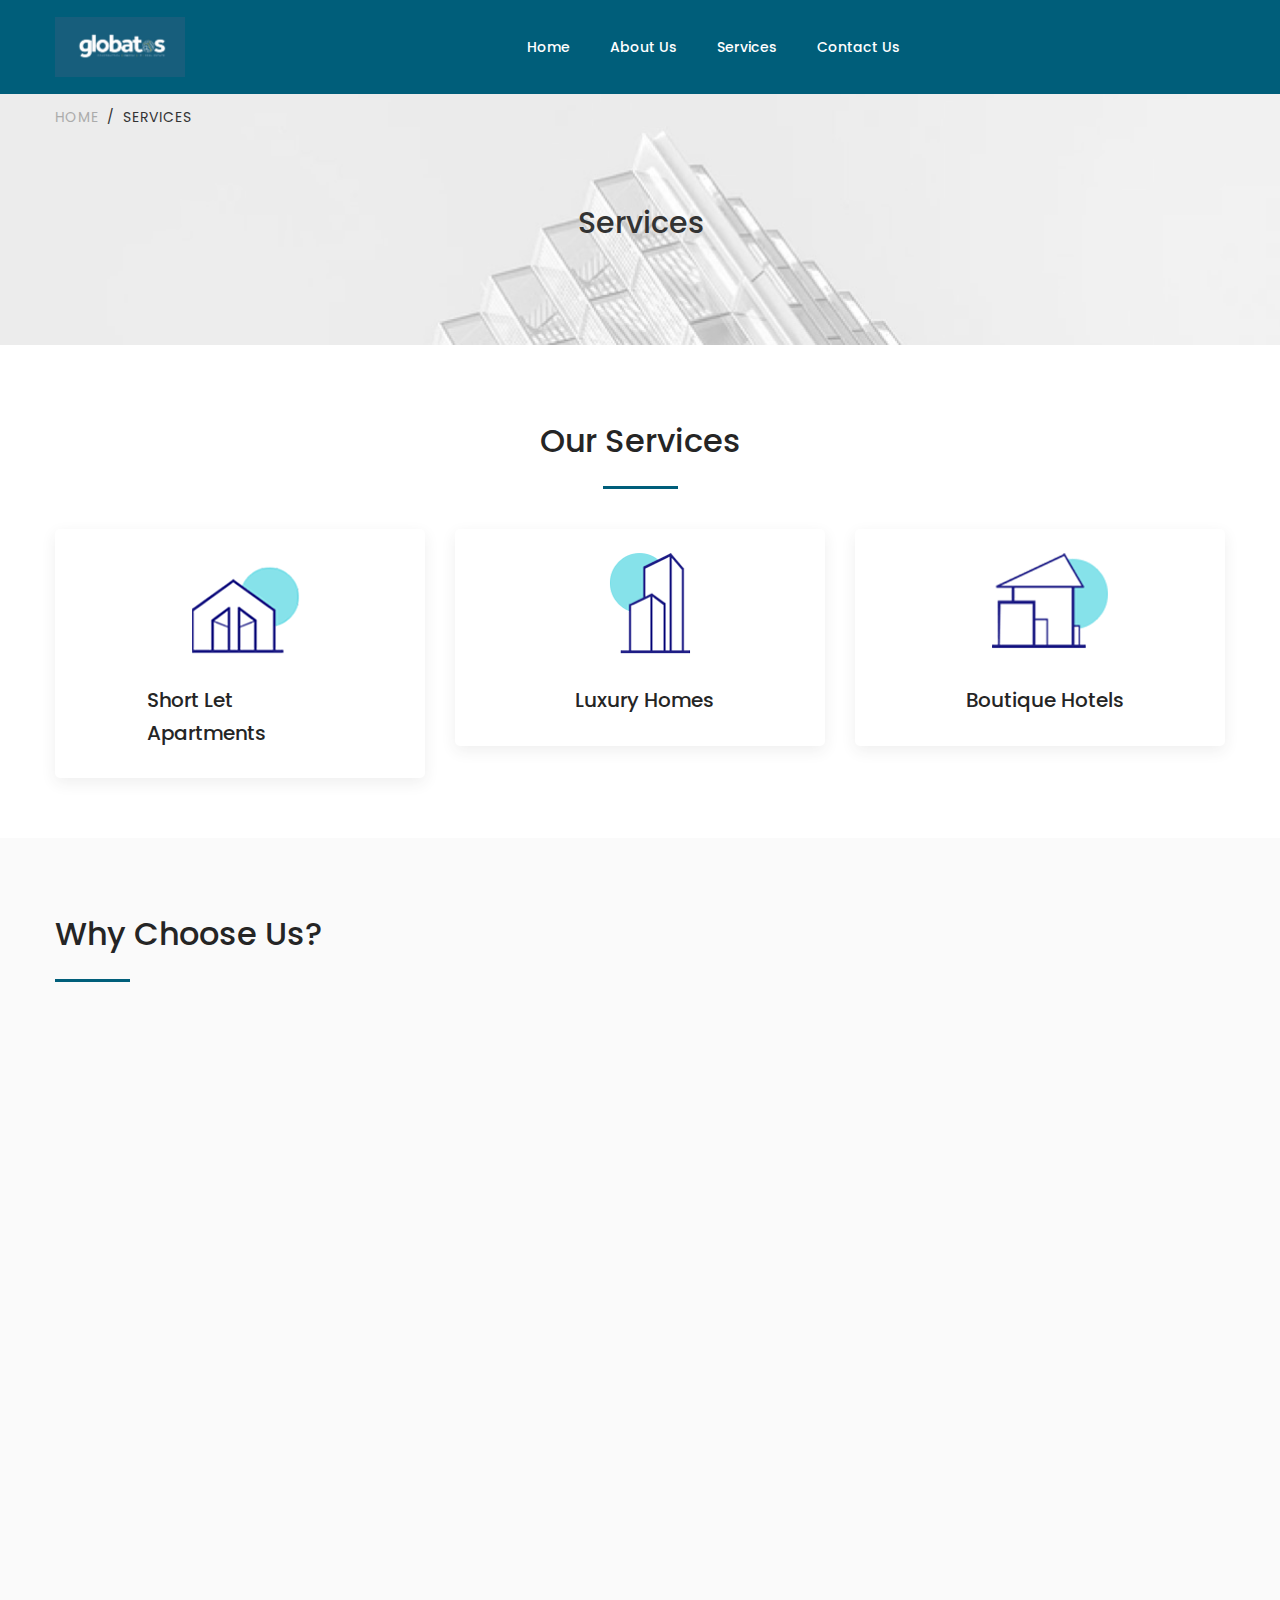
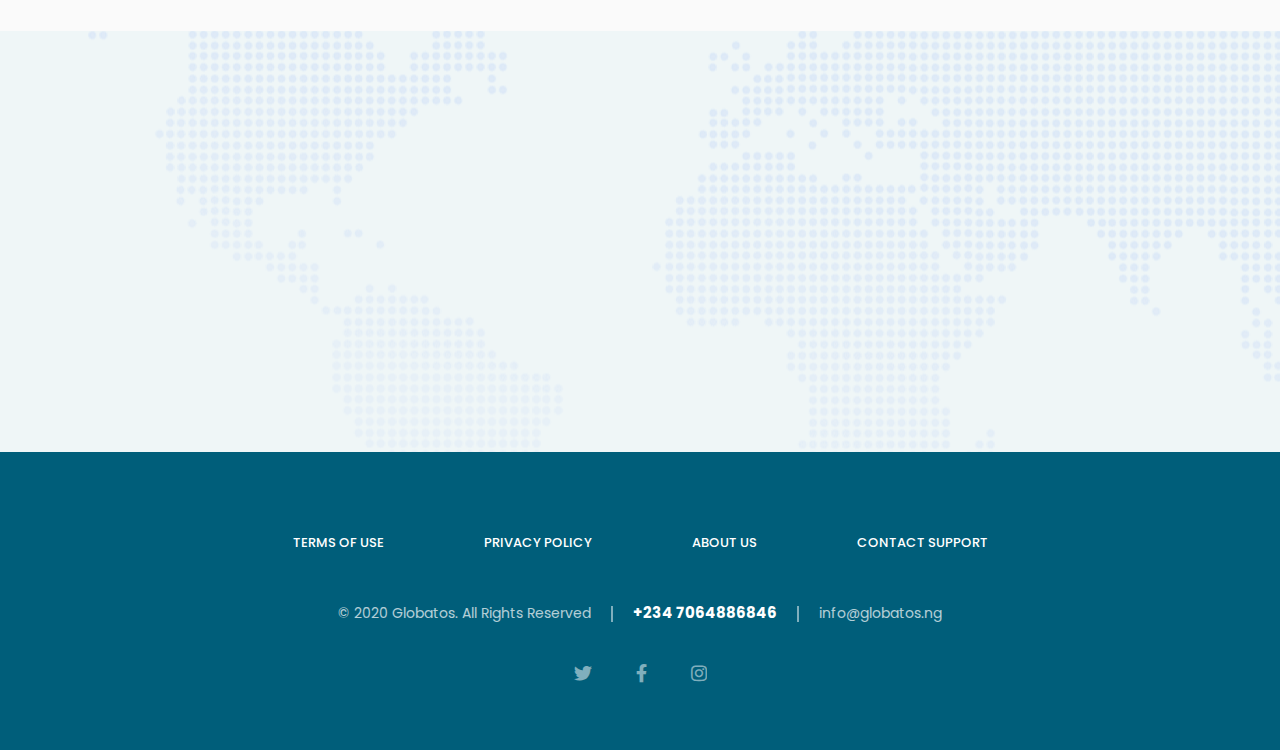
<file: services.html>
<!doctype html>
<html lang="en">
   <head>
      <meta charset="utf-8">
      <meta name="viewport" content="width=device-width, initial-scale=1, shrink-to-fit=no">
      <meta name="description" content="Real Estate ">
      <meta name="author" content="Atam Jacob">
      <title>Globatos | About Us</title>
      <link href="https://fonts.googleapis.com/css2?family=Libre+Baskerville:ital,wght@0,400;0,700;1,400&family=Poppins:ital,wght@0,400;0,500;0,600;0,700;1,400;1,500;1,600;1,700&display=swap" rel="stylesheet">
      <link rel="stylesheet" href="vendors/fontawesome-pro-5/css/all.css">
      <link rel="stylesheet" href="vendors/bootstrap-select/css/bootstrap-select.min.css">
      <link rel="stylesheet" href="vendors/slick/slick.min.css">
      <link rel="stylesheet" href="vendors/magnific-popup/magnific-popup.min.css">
      <link rel="stylesheet" href="vendors/jquery-ui/jquery-ui.min.css">
      <link rel="stylesheet" href="vendors/chartjs/Chart.min.css">
      <link rel="stylesheet" href="vendors/dropzone/css/dropzone.min.css">
      <link rel="stylesheet" href="vendors/animate.css">
      <link rel="stylesheet" href="vendors/timepicker/bootstrap-timepicker.min.css">
      <link rel="stylesheet" href="vendors/mapbox-gl/mapbox-gl.min.css">
      <link rel="stylesheet" href="css/themes.css">
      <link rel="icon" href="images/favicon.ico">
      <meta name="twitter:card" content="summary">
      <meta name="twitter:site" content="@">
      <meta name="twitter:creator" content="@">
      <meta name="twitter:title" content="Home 03">
      <meta name="twitter:description" content="Real Estate Html Template">
      <meta name="twitter:image" content="images/homeid-social-logo.png">
      <meta property="og:url" content="home-03.html">
      <meta property="og:title" content="Home 03">
      <meta property="og:description" content="Real Estate Html Template">
      <meta property="og:type" content="website">
      <meta property="og:image" content="images/homeid-social.png">
      <meta property="og:image:type" content="image/png">
      <meta property="og:image:width" content="1200">
      <meta property="og:image:height" content="630">
   </head>
   <body>
      <header class="main-header navbar-light header-sticky header-sticky-smart header-mobile-lg">
         <div class="sticky-area">
            <div class="container">
               <nav class="navbar navbar-expand-lg px-0">
                  <a class="navbar-brand" href="index.html">
                  <img src="images/globatos_logo.jpg" alt="HomeID" class="d-none d-lg-inline-block">
                  <img src="images/globatos_logo.jpg" alt="HomeID" class="d-inline-block d-lg-none">
                  </a>
                  <div class="d-flex d-lg-none ml-auto">
                     
                     <button class="navbar-toggler border-0 px-0" type="button" data-toggle="collapse" data-target="#primaryMenu01" aria-controls="primaryMenu01" aria-expanded="false" aria-label="Toggle navigation">
                     <span class="text-white fs-24"><i class="fal fa-bars"></i></span>
                     </button>
                  </div>
                  <div class="collapse navbar-collapse mt-3 mt-lg-0 mx-auto flex-grow-0" id="primaryMenu01">
                     <ul class="navbar-nav hover-menu main-menu px-0 mx-lg-n4">
                        <li id="navbar-item-home" aria-haspopup="true" aria-expanded="false" class="nav-item  py-2 py-lg-5 px-0 px-lg-4">
                           <a class="nav-link  p-0" href="index.html" ">
                           Home
                           </a>
                        </li>
                        <li id="navbar-item-property" aria-haspopup="true" aria-expanded="false" class="nav-item  py-2 py-lg-5 px-0 px-lg-4">
                           <a class="nav-link  p-0" href="about.html">
                           About Us
                           </a>
                        </li>
                        <li id="navbar-item-dashboard" aria-haspopup="true" aria-expanded="false" class="nav-item  py-2 py-lg-5 px-0 px-lg-4">
                           <a class="nav-link  p-0" href="services.html" ">
                           Services
                           </a>
                        </li>
                        <li id="navbar-item-pages" aria-haspopup="true" aria-expanded="false" class="nav-item py-2 py-lg-5 px-0 px-lg-4">
                           <a class="nav-link p-0" href="contact.html" ">
                           Contact Us
                           </a>
                        </li>
                     </ul>
                  </div>
               </nav>
            </div>
         </div>
      </header>
      <main id="content">

        <section class="pt-2 pb-13 page-title bg-img-cover-center bg-white-overlay" style="background-image: url('images/bg-title.jpg');">
            <div class="container">
                <nav aria-label="breadcrumb">
                    <ol class="breadcrumb mb-0 p-0">
                        <li class="breadcrumb-item"><a href="index.html">Home</a></li>
                        <li class="breadcrumb-item active" aria-current="page">Services</li>
                    </ol>
                </nav>
                <h1 class="fs-30 lh-15 mb-0 text-heading font-weight-500 text-center pt-10" data-animate="fadeInDown">
                    Services 
                </h1>
            </div>
        </section>

                

        <section class="pt-10 pb-9">
            <div class="container">
            <h2 class="text-dark text-center lh-1625">
                Our Services
            </h2>
            <span class="heading-divider mx-auto"></span>
            <div class="row info-box-4 mt-7">
                <div class="col-lg-4 mb-6 mb-lg-0">
                    <div class="card border-0 bg-transparent shadow-xs-2 shadow-hover-lg-1 pl-8 pr-6 py-5" data-animate="fadeInUp">
                        <div class="card-img-top d-flex align-items-end justify-content-center">
                        <img src="images/group-16.png" alt="Buy a new home">
                        </div>
                        <div class="card-body px-0 pt-6 pb-0">
                        <a href="single-property-1.html" class="text-decoration-none d-flex align-items-center justify-content-center">
                            <h4 class="card-title fs-20 lh-1625 text-dark mb-1">Short Let Apartments</h4>
                            <span class="d-none d-sm-flex align-items-center ml-2 text-primary fs-42 lh-1">
                                <svg class="icon icon-long-arrow">
                                    <use xlink:href="#icon-long-arrow"></use>
                                </svg>
                            </span>
                        </a>
                        <p class="card-text text-center">
                        </p>
                        </div>
                    </div>
                </div>
                <div class="col-lg-4 mb-6 mb-lg-0">
                    <div class="card border-0 bg-transparent shadow-xs-2 shadow-hover-lg-1 pl-8 pr-6 py-5" data-animate="fadeInUp">
                        <div class="card-img-top d-flex align-items-end justify-content-center">
                        <img src="images/group-21.png" alt="Sell a home">
                        </div>
                        <div class="card-body px-0 pt-6 pb-0">
                        <a href="single-property-1.html" class="text-decoration-none d-flex align-items-center justify-content-center">
                            <h4 class="card-title fs-20 lh-1625 text-dark mb-1">Luxury Homes</h4>
                            <span class="d-none d-sm-flex align-items-center ml-2 text-primary fs-42 lh-1">
                                <svg class="icon icon-long-arrow">
                                    <use xlink:href="#icon-long-arrow"></use>
                                </svg>
                            </span>
                        </a>
                        <p class="card-text text-center">
                        </p>
                        </div>
                    </div>
                </div>
                <div class="col-lg-4 mb-6 mb-lg-0">
                    <div class="card border-0 bg-transparent shadow-xs-2 shadow-hover-lg-1 pl-8 pr-6 py-5" data-animate="fadeInUp">
                        <div class="card-img-top d-flex align-items-end justify-content-center">
                        <img src="images/group-17.png" alt="Rent a home">
                        </div>
                        <div class="card-body px-0 pt-6 pb-0">
                        <a href="single-property-1.html" class="text-decoration-none d-flex align-items-center justify-content-center">
                            <h4 class="card-title fs-20 lh-1625 text-dark mb-1">Boutique Hotels</h4>
                            <span class="d-none d-sm-flex align-items-center ml-2 text-primary fs-42 lh-1">
                                <svg class="icon icon-long-arrow">
                                    <use xlink:href="#icon-long-arrow"></use>
                                </svg>
                            </span>
                        </a>
                        <p class="card-text text-center">
                        </p>
                        </div>
                    </div>
                </div>
            </div>
            </div>
        </section>


        <section class="bg-gray-02 pt-10 pb-11">
            <div class="container container-xxl">
              <h2 class="text-dark lh-1625 ">Why Choose Us?</h2>
              <span class="heading-divider"></span>
              <div class="row justify-content-between mt-10">
                  <div class="col-lg-3 mb-6 mb-lg-0" data-animate="fadeInUp">
                    <div class="card border-0 bg-transparent">
                        <div class="card-img-top d-flex align-items-end justify-content-center">
                          <img src="images/urban.png" alt="Wider range of properties">
                        </div>
                        <div class="card-body px-0 px-xxl-10 pt-7 pb-0 text-center">
                          <h4 class="card-title fs-18 lh-17 text-dark mb-2">Rent on your own term</h4>
                          <p class="card-text px-sm-2">
                            Make your home follow your life, and not other way around., we do all the legwork so you can book today & move in tomorrow to the furnished space of your dream.                        </p>
                        </div>
                    </div>
                  </div>
                  <div class="col-lg-3 mb-6 mb-lg-0" data-animate="fadeInUp">
                    <div class="card border-0 bg-transparent">
                        <div class="card-img-top d-flex align-items-end justify-content-center">
                          <img src="images/bank.png" alt="Financing made easy">
                        </div>
                        <div class="card-body px-0 px-xxl-10 pt-7 pb-0 text-center">
                          <h4 class="card-title fs-18 lh-17 text-dark mb-2">Hefty savings on costly furniture & moving fee</h4>
                          <p class="card-text px-sm-2">
                            Live in a sleek, furnished home and save on the cost & hassle that goes into setting up an unfurnished unit.                        </p>
                        </div>
                    </div>
                  </div>
                  <div class="col-lg-3 mb-6 mb-lg-0" data-animate="fadeInUp">
                    <div class="card border-0 bg-transparent">
                        <div class="card-img-top d-flex align-items-end justify-content-center">
                          <img src="images/buy.png" alt="Transparentcy">
                        </div>
                        <div class="card-body px-0 px-xxl-10 pt-7 pb-0 text-center">
                          <h4 class="card-title fs-18 lh-17 text-dark mb-2">Flexibility to change the way you rent and live</h4>
                          <p class="card-text px-sm-2">
                            Live month, or home for the long haul, move between apartments or neighborhoods to experience a new scenery like never before and ease                        </p>
                        </div>
                    </div>
                  </div>
                  <div class="col-lg-3 mb-6 mb-lg-0" data-animate="fadeInUp">
                    <div class="card border-0 bg-transparent">
                        <div class="card-img-top d-flex align-items-end justify-content-center">
                          <img src="images/group-21.png" alt="Productivity">
                        </div>
                        <div class="card-body px-0 px-xxl-10 pt-7 pb-0 text-center">
                          <h4 class="card-title fs-18 lh-17 text-dark mb-2">Set up for Convenience & Productivity</h4>
                          <p class="card-text px-sm-2">
                            Our homes are centrally-based in vibrant neighborhoods & fully equipped for refined living – smart TVs stocked kitchens, plush bedding, premium toiletries & amenities in select buildings
  
                            Make your apartment your ideal work-from-anywhere destination, complete with high-speed WiFi, WFH spaces, and working desks/chairs
                          </p>
                        </div>
                    </div>
                  </div>
              </div>
            </div>
          </section>
  
  
           
           
           <section class="bg-single-image-02 bg-accent py-lg-13 py-11">
            <div class="container">
               <div class="row">
                  <div class="col-ld-6 col-sm-7" data-animate="fadeInLeft">
                     <div class="pl-6 border-4x border-left border-primary">
                        <h2 class="text-heading lh-15 fs-md-32 fs-25">For more information about our services,<span class="text-primary"> get in touch</span> with our expert consultants</h2>
                     </div>
                  </div>
                  <div class="col-ld-6 col-sm-5 text-center mt-sm-0 mt-8" data-animate="fadeInRight">
                     <i class="fal fa-phone fs-40 text-primary"></i>
                     <p class="fs-13 font-weight-500 letter-spacing-173 text-uppercase lh-2 mt-3">Call for help now!</p>
                     <p class="fs-md-42 fs-32 font-weight-600 text-secondary lh-1">070</p>
                     <a href="#" class="btn btn-lg btn-primary mt-2 px-10">Contact us</a>
                  </div>
               </div>
            </div>
          </section>
 
 
          




       
      </main>
      <footer class="bg-dark pt-10 pb-8 footer">
        <div class="container">
           <ul class="navbar-nav bg-dark flex-row flex-wrap justify-content-center mb-6 pb-1">
              <li class="nav-item  px-8">
                 <a class="nav-link  fs-13 font-weight-500 lh-2 text-white text-uppercase" href="terms.html" id="real-estate" " aria-haspopup="true" aria-expanded="false">
                  Terms of Use
                 </a>
                 
              </li>
              <li class="nav-item px-8">
                 <a class="nav-link  fs-13 font-weight-500 lh-2 text-white text-uppercase" href="privacy.html" id="rentals"  aria-haspopup="true" aria-expanded="false">
                  Privacy Policy
                 </a>
                 
              </li>
              <li class="nav-item  px-8">
                 <a class="nav-link  fs-13 font-weight-500 lh-2 text-white text-uppercase" href="about.html" id="mortgage-rates" " aria-haspopup="true" aria-expanded="false">
                  About Us
                 </a>
                 
              </li>
              <li class="nav-item  px-8">
                 <a class="nav-link  fs-13 font-weight-500 lh-2 text-white text-uppercase" href="Contact.html" id="browse-homes" data-toggle="dropdown" aria-haspopup="true" aria-expanded="false">
                  Contact Support

                 </a>
                 
              </li>
           </ul>
           
           
           <ul class="list-inline text-center mb-6">
              <li class="list-inline-item mr-3 text-white opacity-7">
                 © 2020 Globatos. All Rights Reserved
              </li>
              <li class="list-inline-item divider mr-3"></li>
              <li class="list-inline-item mr-3">
                 <a href="tel:+2347064886846" class="text-white font-weight-bold fs-15">+234 7064886846</a>
              </li>
              <li class="list-inline-item divider mr-3"></li>
              <li class="list-inline-item">
                 <a href="mailto:info@globatos.ng" class="text-white opacity-7 hover-white">info@globatos.ng</a>
              </li>
           </ul>
           <ul class="list-inline text-center mb-2">
              <li class="list-inline-item mr-0">
                 <a href="#" class="text-white opacity-5 fs-18 px-4 hover-primary opacity-hover-10"><i class="fab fa-twitter"></i></a>
              </li>
              <li class="list-inline-item mr-0">
                 <a href="#" class="text-white opacity-5 fs-18 px-4 hover-primary opacity-hover-10"><i class="fab fa-facebook-f"></i></a>
              </li>
              <li class="list-inline-item mr-0">
                 <a href="#" class="text-white opacity-5 fs-18 px-4 hover-primary opacity-hover-10">
                 <i class="fab fa-instagram"></i>
                 </a>
              </li>
            
           </ul>
        </div>
     </footer>
     <script src="vendors/jquery.min.js"></script>
     <script src="vendors/jquery-ui/jquery-ui.min.js"></script>
     <script src="vendors/bootstrap/bootstrap.bundle.js"></script>
     <script src="vendors/bootstrap-select/js/bootstrap-select.min.js"></script>
     <script src="vendors/slick/slick.min.js"></script>
     <script src="vendors/waypoints/jquery.waypoints.min.js"></script>
     <script src="vendors/counter/countUp.js"></script>
     <script src="vendors/magnific-popup/jquery.magnific-popup.min.js"></script>
     <script src="vendors/chartjs/Chart.min.js"></script>
     <script src="vendors/dropzone/js/dropzone.min.js"></script>
     <script src="vendors/timepicker/bootstrap-timepicker.min.js"></script>
     <script src="vendors/hc-sticky/hc-sticky.min.js"></script>
     <script src="vendors/jparallax/TweenMax.min.js"></script>
     <script src="vendors/mapbox-gl/mapbox-gl.js"></script>
     <script src="js/theme.js"></script>
     
     <div class="position-fixed pos-fixed-bottom-right p-6 z-index-10">
        <a href="#" class="gtf-back-to-top bg-white text-primary hover-white bg-hover-primary shadow p-0 w-52px h-52 rounded-circle fs-20 d-flex align-items-center justify-content-center" title="Back To Top"><i class="fal fa-arrow-up"></i></a>
     </div>
     </body>
     </html>
</file>
<file: vendors/chartjs/Chart.min.css>
@keyframes chartjs-render-animation{0%{opacity:.99}to{opacity:1}}.chartjs-render-monitor{animation:chartjs-render-animation .001s}.chartjs-size-monitor,.chartjs-size-monitor-expand,.chartjs-size-monitor-shrink{position:absolute;direction:ltr;left:0;top:0;right:0;bottom:0;overflow:hidden;pointer-events:none;visibility:hidden;z-index:-1}.chartjs-size-monitor-expand>div{position:absolute;width:1000000px;height:1000000px;left:0;top:0}.chartjs-size-monitor-shrink>div{position:absolute;width:200%;height:200%;left:0;top:0}
</file>
<file: vendors/dropzone/css/dropzone.min.css>
@-webkit-keyframes passing-through{0%{opacity:0;-webkit-transform:translateY(40px);-moz-transform:translateY(40px);-ms-transform:translateY(40px);-o-transform:translateY(40px);transform:translateY(40px)}30%, 70%{opacity:1;-webkit-transform:translateY(0px);-moz-transform:translateY(0px);-ms-transform:translateY(0px);-o-transform:translateY(0px);transform:translateY(0px)}100%{opacity:0;-webkit-transform:translateY(-40px);-moz-transform:translateY(-40px);-ms-transform:translateY(-40px);-o-transform:translateY(-40px);transform:translateY(-40px)}}@-moz-keyframes passing-through{0%{opacity:0;-webkit-transform:translateY(40px);-moz-transform:translateY(40px);-ms-transform:translateY(40px);-o-transform:translateY(40px);transform:translateY(40px)}30%, 70%{opacity:1;-webkit-transform:translateY(0px);-moz-transform:translateY(0px);-ms-transform:translateY(0px);-o-transform:translateY(0px);transform:translateY(0px)}100%{opacity:0;-webkit-transform:translateY(-40px);-moz-transform:translateY(-40px);-ms-transform:translateY(-40px);-o-transform:translateY(-40px);transform:translateY(-40px)}}@keyframes passing-through{0%{opacity:0;-webkit-transform:translateY(40px);-moz-transform:translateY(40px);-ms-transform:translateY(40px);-o-transform:translateY(40px);transform:translateY(40px)}30%, 70%{opacity:1;-webkit-transform:translateY(0px);-moz-transform:translateY(0px);-ms-transform:translateY(0px);-o-transform:translateY(0px);transform:translateY(0px)}100%{opacity:0;-webkit-transform:translateY(-40px);-moz-transform:translateY(-40px);-ms-transform:translateY(-40px);-o-transform:translateY(-40px);transform:translateY(-40px)}}@-webkit-keyframes slide-in{0%{opacity:0;-webkit-transform:translateY(40px);-moz-transform:translateY(40px);-ms-transform:translateY(40px);-o-transform:translateY(40px);transform:translateY(40px)}30%{opacity:1;-webkit-transform:translateY(0px);-moz-transform:translateY(0px);-ms-transform:translateY(0px);-o-transform:translateY(0px);transform:translateY(0px)}}@-moz-keyframes slide-in{0%{opacity:0;-webkit-transform:translateY(40px);-moz-transform:translateY(40px);-ms-transform:translateY(40px);-o-transform:translateY(40px);transform:translateY(40px)}30%{opacity:1;-webkit-transform:translateY(0px);-moz-transform:translateY(0px);-ms-transform:translateY(0px);-o-transform:translateY(0px);transform:translateY(0px)}}@keyframes slide-in{0%{opacity:0;-webkit-transform:translateY(40px);-moz-transform:translateY(40px);-ms-transform:translateY(40px);-o-transform:translateY(40px);transform:translateY(40px)}30%{opacity:1;-webkit-transform:translateY(0px);-moz-transform:translateY(0px);-ms-transform:translateY(0px);-o-transform:translateY(0px);transform:translateY(0px)}}@-webkit-keyframes pulse{0%{-webkit-transform:scale(1);-moz-transform:scale(1);-ms-transform:scale(1);-o-transform:scale(1);transform:scale(1)}10%{-webkit-transform:scale(1.1);-moz-transform:scale(1.1);-ms-transform:scale(1.1);-o-transform:scale(1.1);transform:scale(1.1)}20%{-webkit-transform:scale(1);-moz-transform:scale(1);-ms-transform:scale(1);-o-transform:scale(1);transform:scale(1)}}@-moz-keyframes pulse{0%{-webkit-transform:scale(1);-moz-transform:scale(1);-ms-transform:scale(1);-o-transform:scale(1);transform:scale(1)}10%{-webkit-transform:scale(1.1);-moz-transform:scale(1.1);-ms-transform:scale(1.1);-o-transform:scale(1.1);transform:scale(1.1)}20%{-webkit-transform:scale(1);-moz-transform:scale(1);-ms-transform:scale(1);-o-transform:scale(1);transform:scale(1)}}@keyframes pulse{0%{-webkit-transform:scale(1);-moz-transform:scale(1);-ms-transform:scale(1);-o-transform:scale(1);transform:scale(1)}10%{-webkit-transform:scale(1.1);-moz-transform:scale(1.1);-ms-transform:scale(1.1);-o-transform:scale(1.1);transform:scale(1.1)}20%{-webkit-transform:scale(1);-moz-transform:scale(1);-ms-transform:scale(1);-o-transform:scale(1);transform:scale(1)}}.dropzone,.dropzone *{box-sizing:border-box}.dropzone{min-height:150px;border:2px solid rgba(0,0,0,0.3);background:white;padding:20px 20px}.dropzone.dz-clickable{cursor:pointer}.dropzone.dz-clickable *{cursor:default}.dropzone.dz-clickable .dz-message,.dropzone.dz-clickable .dz-message *{cursor:pointer}.dropzone.dz-started .dz-message{display:none}.dropzone.dz-drag-hover{border-style:solid}.dropzone.dz-drag-hover .dz-message{opacity:0.5}.dropzone .dz-message{text-align:center;margin:2em 0}.dropzone .dz-preview{position:relative;display:inline-block;vertical-align:top;margin:16px;min-height:100px}.dropzone .dz-preview:hover{z-index:1000}.dropzone .dz-preview:hover .dz-details{opacity:1}.dropzone .dz-preview.dz-file-preview .dz-image{border-radius:20px;background:#999;background:linear-gradient(to bottom, #eee, #ddd)}.dropzone .dz-preview.dz-file-preview .dz-details{opacity:1}.dropzone .dz-preview.dz-image-preview{background:white}.dropzone .dz-preview.dz-image-preview .dz-details{-webkit-transition:opacity 0.2s linear;-moz-transition:opacity 0.2s linear;-ms-transition:opacity 0.2s linear;-o-transition:opacity 0.2s linear;transition:opacity 0.2s linear}.dropzone .dz-preview .dz-remove{font-size:14px;text-align:center;display:block;cursor:pointer;border:none}.dropzone .dz-preview .dz-remove:hover{text-decoration:underline}.dropzone .dz-preview:hover .dz-details{opacity:1}.dropzone .dz-preview .dz-details{z-index:20;position:absolute;top:0;left:0;opacity:0;font-size:13px;min-width:100%;max-width:100%;padding:2em 1em;text-align:center;color:rgba(0,0,0,0.9);line-height:150%}.dropzone .dz-preview .dz-details .dz-size{margin-bottom:1em;font-size:16px}.dropzone .dz-preview .dz-details .dz-filename{white-space:nowrap}.dropzone .dz-preview .dz-details .dz-filename:hover span{border:1px solid rgba(200,200,200,0.8);background-color:rgba(255,255,255,0.8)}.dropzone .dz-preview .dz-details .dz-filename:not(:hover){overflow:hidden;text-overflow:ellipsis}.dropzone .dz-preview .dz-details .dz-filename:not(:hover) span{border:1px solid transparent}.dropzone .dz-preview .dz-details .dz-filename span,.dropzone .dz-preview .dz-details .dz-size span{background-color:rgba(255,255,255,0.4);padding:0 0.4em;border-radius:3px}.dropzone .dz-preview:hover .dz-image img{-webkit-transform:scale(1.05, 1.05);-moz-transform:scale(1.05, 1.05);-ms-transform:scale(1.05, 1.05);-o-transform:scale(1.05, 1.05);transform:scale(1.05, 1.05);-webkit-filter:blur(8px);filter:blur(8px)}.dropzone .dz-preview .dz-image{border-radius:20px;overflow:hidden;width:120px;height:120px;position:relative;display:block;z-index:10}.dropzone .dz-preview .dz-image img{display:block}.dropzone .dz-preview.dz-success .dz-success-mark{-webkit-animation:passing-through 3s cubic-bezier(0.77, 0, 0.175, 1);-moz-animation:passing-through 3s cubic-bezier(0.77, 0, 0.175, 1);-ms-animation:passing-through 3s cubic-bezier(0.77, 0, 0.175, 1);-o-animation:passing-through 3s cubic-bezier(0.77, 0, 0.175, 1);animation:passing-through 3s cubic-bezier(0.77, 0, 0.175, 1)}.dropzone .dz-preview.dz-error .dz-error-mark{opacity:1;-webkit-animation:slide-in 3s cubic-bezier(0.77, 0, 0.175, 1);-moz-animation:slide-in 3s cubic-bezier(0.77, 0, 0.175, 1);-ms-animation:slide-in 3s cubic-bezier(0.77, 0, 0.175, 1);-o-animation:slide-in 3s cubic-bezier(0.77, 0, 0.175, 1);animation:slide-in 3s cubic-bezier(0.77, 0, 0.175, 1)}.dropzone .dz-preview .dz-success-mark,.dropzone .dz-preview .dz-error-mark{pointer-events:none;opacity:0;z-index:500;position:absolute;display:block;top:50%;left:50%;margin-left:-27px;margin-top:-27px}.dropzone .dz-preview .dz-success-mark svg,.dropzone .dz-preview .dz-error-mark svg{display:block;width:54px;height:54px}.dropzone .dz-preview.dz-processing .dz-progress{opacity:1;-webkit-transition:all 0.2s linear;-moz-transition:all 0.2s linear;-ms-transition:all 0.2s linear;-o-transition:all 0.2s linear;transition:all 0.2s linear}.dropzone .dz-preview.dz-complete .dz-progress{opacity:0;-webkit-transition:opacity 0.4s ease-in;-moz-transition:opacity 0.4s ease-in;-ms-transition:opacity 0.4s ease-in;-o-transition:opacity 0.4s ease-in;transition:opacity 0.4s ease-in}.dropzone .dz-preview:not(.dz-processing) .dz-progress{-webkit-animation:pulse 6s ease infinite;-moz-animation:pulse 6s ease infinite;-ms-animation:pulse 6s ease infinite;-o-animation:pulse 6s ease infinite;animation:pulse 6s ease infinite}.dropzone .dz-preview .dz-progress{opacity:1;z-index:1000;pointer-events:none;position:absolute;height:16px;left:50%;top:50%;margin-top:-8px;width:80px;margin-left:-40px;background:rgba(255,255,255,0.9);-webkit-transform:scale(1);border-radius:8px;overflow:hidden}.dropzone .dz-preview .dz-progress .dz-upload{background:#333;background:linear-gradient(to bottom, #666, #444);position:absolute;top:0;left:0;bottom:0;width:0;-webkit-transition:width 300ms ease-in-out;-moz-transition:width 300ms ease-in-out;-ms-transition:width 300ms ease-in-out;-o-transition:width 300ms ease-in-out;transition:width 300ms ease-in-out}.dropzone .dz-preview.dz-error .dz-error-message{display:block}.dropzone .dz-preview.dz-error:hover .dz-error-message{opacity:1;pointer-events:auto}.dropzone .dz-preview .dz-error-message{pointer-events:none;z-index:1000;position:absolute;display:block;display:none;opacity:0;-webkit-transition:opacity 0.3s ease;-moz-transition:opacity 0.3s ease;-ms-transition:opacity 0.3s ease;-o-transition:opacity 0.3s ease;transition:opacity 0.3s ease;border-radius:8px;font-size:13px;top:130px;left:-10px;width:140px;background:#be2626;background:linear-gradient(to bottom, #be2626, #a92222);padding:0.5em 1.2em;color:white}.dropzone .dz-preview .dz-error-message:after{content:'';position:absolute;top:-6px;left:64px;width:0;height:0;border-left:6px solid transparent;border-right:6px solid transparent;border-bottom:6px solid #be2626}
</file>
<file: vendors/mapbox-gl/mapbox-gl.min.css>
.mapboxgl-map{font:12px/20px Helvetica Neue,Arial,Helvetica,sans-serif;overflow:hidden;position:relative;-webkit-tap-highlight-color:rgba(0,0,0,0)}.mapboxgl-canvas{position:absolute;left:0;top:0}.mapboxgl-map:-webkit-full-screen{width:100%;height:100%}.mapboxgl-canary{background-color:salmon}.mapboxgl-canvas-container.mapboxgl-interactive,.mapboxgl-ctrl-group button.mapboxgl-ctrl-compass{cursor:-webkit-grab;cursor:-moz-grab;cursor:grab;-moz-user-select:none;-webkit-user-select:none;-ms-user-select:none;user-select:none}.mapboxgl-canvas-container.mapboxgl-interactive.mapboxgl-track-pointer{cursor:pointer}.mapboxgl-canvas-container.mapboxgl-interactive:active,.mapboxgl-ctrl-group button.mapboxgl-ctrl-compass:active{cursor:-webkit-grabbing;cursor:-moz-grabbing;cursor:grabbing}.mapboxgl-canvas-container.mapboxgl-touch-zoom-rotate,.mapboxgl-canvas-container.mapboxgl-touch-zoom-rotate .mapboxgl-canvas{touch-action:pan-x pan-y}.mapboxgl-canvas-container.mapboxgl-touch-drag-pan,.mapboxgl-canvas-container.mapboxgl-touch-drag-pan .mapboxgl-canvas{touch-action:pinch-zoom}.mapboxgl-canvas-container.mapboxgl-touch-zoom-rotate.mapboxgl-touch-drag-pan,.mapboxgl-canvas-container.mapboxgl-touch-zoom-rotate.mapboxgl-touch-drag-pan .mapboxgl-canvas{touch-action:none}.mapboxgl-ctrl-bottom-left,.mapboxgl-ctrl-bottom-right,.mapboxgl-ctrl-top-left,.mapboxgl-ctrl-top-right{position:absolute;pointer-events:none;z-index:2}.mapboxgl-ctrl-top-left{top:0;left:0}.mapboxgl-ctrl-top-right{top:0;right:0}.mapboxgl-ctrl-bottom-left{bottom:0;left:0}.mapboxgl-ctrl-bottom-right{right:0;bottom:0}.mapboxgl-ctrl{clear:both;pointer-events:auto;transform:translate(0)}.mapboxgl-ctrl-top-left .mapboxgl-ctrl{margin:10px 0 0 10px;float:left}.mapboxgl-ctrl-top-right .mapboxgl-ctrl{margin:10px 10px 0 0;float:right}.mapboxgl-ctrl-bottom-left .mapboxgl-ctrl{margin:0 0 10px 10px;float:left}.mapboxgl-ctrl-bottom-right .mapboxgl-ctrl{margin:0 10px 10px 0;float:right}.mapboxgl-ctrl-group{border-radius:4px;background:#fff}.mapboxgl-ctrl-group:not(:empty){-moz-box-shadow:0 0 2px rgba(0,0,0,.1);-webkit-box-shadow:0 0 2px rgba(0,0,0,.1);box-shadow:0 0 0 2px rgba(0,0,0,.1)}@media (-ms-high-contrast:active){.mapboxgl-ctrl-group:not(:empty){box-shadow:0 0 0 2px ButtonText}}.mapboxgl-ctrl-group button{width:29px;height:29px;display:block;padding:0;outline:none;border:0;box-sizing:border-box;background-color:transparent;cursor:pointer}.mapboxgl-ctrl-group button+button{border-top:1px solid #ddd}.mapboxgl-ctrl button .mapboxgl-ctrl-icon{display:block;width:100%;height:100%;background-repeat:no-repeat;background-position:50%}@media (-ms-high-contrast:active){.mapboxgl-ctrl-icon{background-color:transparent}.mapboxgl-ctrl-group button+button{border-top:1px solid ButtonText}}.mapboxgl-ctrl button::-moz-focus-inner{border:0;padding:0}.mapboxgl-ctrl-group button:focus{box-shadow:0 0 2px 2px #0096ff}.mapboxgl-ctrl button:disabled{cursor:not-allowed}.mapboxgl-ctrl button:disabled .mapboxgl-ctrl-icon{opacity:.25}.mapboxgl-ctrl button:not(:disabled):hover{background-color:rgba(0,0,0,.05)}.mapboxgl-ctrl-group button:focus:focus-visible{box-shadow:0 0 2px 2px #0096ff}.mapboxgl-ctrl-group button:focus:not(:focus-visible){box-shadow:none}.mapboxgl-ctrl-group button:focus:first-child{border-radius:4px 4px 0 0}.mapboxgl-ctrl-group button:focus:last-child{border-radius:0 0 4px 4px}.mapboxgl-ctrl-group button:focus:only-child{border-radius:inherit}.mapboxgl-ctrl button.mapboxgl-ctrl-zoom-out .mapboxgl-ctrl-icon{background-image:url("data:image/svg+xml;charset=utf-8,%3Csvg width='29' height='29' viewBox='0 0 29 29' xmlns='http://www.w3.org/2000/svg' fill='%23333'%3E%3Cpath d='M10 13c-.75 0-1.5.75-1.5 1.5S9.25 16 10 16h9c.75 0 1.5-.75 1.5-1.5S19.75 13 19 13h-9z'/%3E%3C/svg%3E")}.mapboxgl-ctrl button.mapboxgl-ctrl-zoom-in .mapboxgl-ctrl-icon{background-image:url("data:image/svg+xml;charset=utf-8,%3Csvg width='29' height='29' viewBox='0 0 29 29' xmlns='http://www.w3.org/2000/svg' fill='%23333'%3E%3Cpath d='M14.5 8.5c-.75 0-1.5.75-1.5 1.5v3h-3c-.75 0-1.5.75-1.5 1.5S9.25 16 10 16h3v3c0 .75.75 1.5 1.5 1.5S16 19.75 16 19v-3h3c.75 0 1.5-.75 1.5-1.5S19.75 13 19 13h-3v-3c0-.75-.75-1.5-1.5-1.5z'/%3E%3C/svg%3E")}@media (-ms-high-contrast:active){.mapboxgl-ctrl button.mapboxgl-ctrl-zoom-out .mapboxgl-ctrl-icon{background-image:url("data:image/svg+xml;charset=utf-8,%3Csvg width='29' height='29' viewBox='0 0 29 29' xmlns='http://www.w3.org/2000/svg' fill='%23fff'%3E%3Cpath d='M10 13c-.75 0-1.5.75-1.5 1.5S9.25 16 10 16h9c.75 0 1.5-.75 1.5-1.5S19.75 13 19 13h-9z'/%3E%3C/svg%3E")}.mapboxgl-ctrl button.mapboxgl-ctrl-zoom-in .mapboxgl-ctrl-icon{background-image:url("data:image/svg+xml;charset=utf-8,%3Csvg width='29' height='29' viewBox='0 0 29 29' xmlns='http://www.w3.org/2000/svg' fill='%23fff'%3E%3Cpath d='M14.5 8.5c-.75 0-1.5.75-1.5 1.5v3h-3c-.75 0-1.5.75-1.5 1.5S9.25 16 10 16h3v3c0 .75.75 1.5 1.5 1.5S16 19.75 16 19v-3h3c.75 0 1.5-.75 1.5-1.5S19.75 13 19 13h-3v-3c0-.75-.75-1.5-1.5-1.5z'/%3E%3C/svg%3E")}}@media (-ms-high-contrast:black-on-white){.mapboxgl-ctrl button.mapboxgl-ctrl-zoom-out .mapboxgl-ctrl-icon{background-image:url("data:image/svg+xml;charset=utf-8,%3Csvg width='29' height='29' viewBox='0 0 29 29' xmlns='http://www.w3.org/2000/svg'%3E%3Cpath d='M10 13c-.75 0-1.5.75-1.5 1.5S9.25 16 10 16h9c.75 0 1.5-.75 1.5-1.5S19.75 13 19 13h-9z'/%3E%3C/svg%3E")}.mapboxgl-ctrl button.mapboxgl-ctrl-zoom-in .mapboxgl-ctrl-icon{background-image:url("data:image/svg+xml;charset=utf-8,%3Csvg width='29' height='29' viewBox='0 0 29 29' xmlns='http://www.w3.org/2000/svg'%3E%3Cpath d='M14.5 8.5c-.75 0-1.5.75-1.5 1.5v3h-3c-.75 0-1.5.75-1.5 1.5S9.25 16 10 16h3v3c0 .75.75 1.5 1.5 1.5S16 19.75 16 19v-3h3c.75 0 1.5-.75 1.5-1.5S19.75 13 19 13h-3v-3c0-.75-.75-1.5-1.5-1.5z'/%3E%3C/svg%3E")}}.mapboxgl-ctrl button.mapboxgl-ctrl-fullscreen .mapboxgl-ctrl-icon{background-image:url("data:image/svg+xml;charset=utf-8,%3Csvg width='29' height='29' viewBox='0 0 29 29' xmlns='http://www.w3.org/2000/svg' fill='%23333'%3E%3Cpath d='M24 16v5.5c0 1.75-.75 2.5-2.5 2.5H16v-1l3-1.5-4-5.5 1-1 5.5 4 1.5-3h1zM6 16l1.5 3 5.5-4 1 1-4 5.5 3 1.5v1H7.5C5.75 24 5 23.25 5 21.5V16h1zm7-11v1l-3 1.5 4 5.5-1 1-5.5-4L6 13H5V7.5C5 5.75 5.75 5 7.5 5H13zm11 2.5c0-1.75-.75-2.5-2.5-2.5H16v1l3 1.5-4 5.5 1 1 5.5-4 1.5 3h1V7.5z'/%3E%3C/svg%3E")}.mapboxgl-ctrl button.mapboxgl-ctrl-shrink .mapboxgl-ctrl-icon{background-image:url("data:image/svg+xml;charset=utf-8,%3Csvg width='29' height='29' viewBox='0 0 29 29' xmlns='http://www.w3.org/2000/svg'%3E%3Cpath d='M18.5 16c-1.75 0-2.5.75-2.5 2.5V24h1l1.5-3 5.5 4 1-1-4-5.5 3-1.5v-1h-5.5zM13 18.5c0-1.75-.75-2.5-2.5-2.5H5v1l3 1.5L4 24l1 1 5.5-4 1.5 3h1v-5.5zm3-8c0 1.75.75 2.5 2.5 2.5H24v-1l-3-1.5L25 5l-1-1-5.5 4L17 5h-1v5.5zM10.5 13c1.75 0 2.5-.75 2.5-2.5V5h-1l-1.5 3L5 4 4 5l4 5.5L5 12v1h5.5z'/%3E%3C/svg%3E")}@media (-ms-high-contrast:active){.mapboxgl-ctrl button.mapboxgl-ctrl-fullscreen .mapboxgl-ctrl-icon{background-image:url("data:image/svg+xml;charset=utf-8,%3Csvg width='29' height='29' viewBox='0 0 29 29' xmlns='http://www.w3.org/2000/svg' fill='%23fff'%3E%3Cpath d='M24 16v5.5c0 1.75-.75 2.5-2.5 2.5H16v-1l3-1.5-4-5.5 1-1 5.5 4 1.5-3h1zM6 16l1.5 3 5.5-4 1 1-4 5.5 3 1.5v1H7.5C5.75 24 5 23.25 5 21.5V16h1zm7-11v1l-3 1.5 4 5.5-1 1-5.5-4L6 13H5V7.5C5 5.75 5.75 5 7.5 5H13zm11 2.5c0-1.75-.75-2.5-2.5-2.5H16v1l3 1.5-4 5.5 1 1 5.5-4 1.5 3h1V7.5z'/%3E%3C/svg%3E")}.mapboxgl-ctrl button.mapboxgl-ctrl-shrink .mapboxgl-ctrl-icon{background-image:url("data:image/svg+xml;charset=utf-8,%3Csvg width='29' height='29' viewBox='0 0 29 29' xmlns='http://www.w3.org/2000/svg' fill='%23fff'%3E%3Cpath d='M18.5 16c-1.75 0-2.5.75-2.5 2.5V24h1l1.5-3 5.5 4 1-1-4-5.5 3-1.5v-1h-5.5zM13 18.5c0-1.75-.75-2.5-2.5-2.5H5v1l3 1.5L4 24l1 1 5.5-4 1.5 3h1v-5.5zm3-8c0 1.75.75 2.5 2.5 2.5H24v-1l-3-1.5L25 5l-1-1-5.5 4L17 5h-1v5.5zM10.5 13c1.75 0 2.5-.75 2.5-2.5V5h-1l-1.5 3L5 4 4 5l4 5.5L5 12v1h5.5z'/%3E%3C/svg%3E")}}@media (-ms-high-contrast:black-on-white){.mapboxgl-ctrl button.mapboxgl-ctrl-fullscreen .mapboxgl-ctrl-icon{background-image:url("data:image/svg+xml;charset=utf-8,%3Csvg width='29' height='29' viewBox='0 0 29 29' xmlns='http://www.w3.org/2000/svg'%3E%3Cpath d='M24 16v5.5c0 1.75-.75 2.5-2.5 2.5H16v-1l3-1.5-4-5.5 1-1 5.5 4 1.5-3h1zM6 16l1.5 3 5.5-4 1 1-4 5.5 3 1.5v1H7.5C5.75 24 5 23.25 5 21.5V16h1zm7-11v1l-3 1.5 4 5.5-1 1-5.5-4L6 13H5V7.5C5 5.75 5.75 5 7.5 5H13zm11 2.5c0-1.75-.75-2.5-2.5-2.5H16v1l3 1.5-4 5.5 1 1 5.5-4 1.5 3h1V7.5z'/%3E%3C/svg%3E")}.mapboxgl-ctrl button.mapboxgl-ctrl-shrink .mapboxgl-ctrl-icon{background-image:url("data:image/svg+xml;charset=utf-8,%3Csvg width='29' height='29' viewBox='0 0 29 29' xmlns='http://www.w3.org/2000/svg'%3E%3Cpath d='M18.5 16c-1.75 0-2.5.75-2.5 2.5V24h1l1.5-3 5.5 4 1-1-4-5.5 3-1.5v-1h-5.5zM13 18.5c0-1.75-.75-2.5-2.5-2.5H5v1l3 1.5L4 24l1 1 5.5-4 1.5 3h1v-5.5zm3-8c0 1.75.75 2.5 2.5 2.5H24v-1l-3-1.5L25 5l-1-1-5.5 4L17 5h-1v5.5zM10.5 13c1.75 0 2.5-.75 2.5-2.5V5h-1l-1.5 3L5 4 4 5l4 5.5L5 12v1h5.5z'/%3E%3C/svg%3E")}}.mapboxgl-ctrl button.mapboxgl-ctrl-compass .mapboxgl-ctrl-icon{background-image:url("data:image/svg+xml;charset=utf-8,%3Csvg width='29' height='29' viewBox='0 0 29 29' xmlns='http://www.w3.org/2000/svg' fill='%23333'%3E%3Cpath d='M10.5 14l4-8 4 8h-8z'/%3E%3Cpath d='M10.5 16l4 8 4-8h-8z' fill='%23ccc'/%3E%3C/svg%3E")}@media (-ms-high-contrast:active){.mapboxgl-ctrl button.mapboxgl-ctrl-compass .mapboxgl-ctrl-icon{background-image:url("data:image/svg+xml;charset=utf-8,%3Csvg width='29' height='29' viewBox='0 0 29 29' xmlns='http://www.w3.org/2000/svg' fill='%23fff'%3E%3Cpath d='M10.5 14l4-8 4 8h-8z'/%3E%3Cpath d='M10.5 16l4 8 4-8h-8z' fill='%23999'/%3E%3C/svg%3E")}}@media (-ms-high-contrast:black-on-white){.mapboxgl-ctrl button.mapboxgl-ctrl-compass .mapboxgl-ctrl-icon{background-image:url("data:image/svg+xml;charset=utf-8,%3Csvg width='29' height='29' viewBox='0 0 29 29' xmlns='http://www.w3.org/2000/svg'%3E%3Cpath d='M10.5 14l4-8 4 8h-8z'/%3E%3Cpath d='M10.5 16l4 8 4-8h-8z' fill='%23ccc'/%3E%3C/svg%3E")}}.mapboxgl-ctrl button.mapboxgl-ctrl-geolocate .mapboxgl-ctrl-icon{background-image:url("data:image/svg+xml;charset=utf-8,%3Csvg width='29' height='29' viewBox='0 0 20 20' xmlns='http://www.w3.org/2000/svg' fill='%23333'%3E%3Cpath d='M10 4C9 4 9 5 9 5v.1A5 5 0 005.1 9H5s-1 0-1 1 1 1 1 1h.1A5 5 0 009 14.9v.1s0 1 1 1 1-1 1-1v-.1a5 5 0 003.9-3.9h.1s1 0 1-1-1-1-1-1h-.1A5 5 0 0011 5.1V5s0-1-1-1zm0 2.5a3.5 3.5 0 110 7 3.5 3.5 0 110-7z'/%3E%3Ccircle cx='10' cy='10' r='2'/%3E%3C/svg%3E")}.mapboxgl-ctrl button.mapboxgl-ctrl-geolocate:disabled .mapboxgl-ctrl-icon{background-image:url("data:image/svg+xml;charset=utf-8,%3Csvg width='29' height='29' viewBox='0 0 20 20' xmlns='http://www.w3.org/2000/svg' fill='%23aaa'%3E%3Cpath d='M10 4C9 4 9 5 9 5v.1A5 5 0 005.1 9H5s-1 0-1 1 1 1 1 1h.1A5 5 0 009 14.9v.1s0 1 1 1 1-1 1-1v-.1a5 5 0 003.9-3.9h.1s1 0 1-1-1-1-1-1h-.1A5 5 0 0011 5.1V5s0-1-1-1zm0 2.5a3.5 3.5 0 110 7 3.5 3.5 0 110-7z'/%3E%3Ccircle cx='10' cy='10' r='2'/%3E%3Cpath d='M14 5l1 1-9 9-1-1 9-9z' fill='red'/%3E%3C/svg%3E")}.mapboxgl-ctrl button.mapboxgl-ctrl-geolocate.mapboxgl-ctrl-geolocate-active .mapboxgl-ctrl-icon{background-image:url("data:image/svg+xml;charset=utf-8,%3Csvg width='29' height='29' viewBox='0 0 20 20' xmlns='http://www.w3.org/2000/svg' fill='%2333b5e5'%3E%3Cpath d='M10 4C9 4 9 5 9 5v.1A5 5 0 005.1 9H5s-1 0-1 1 1 1 1 1h.1A5 5 0 009 14.9v.1s0 1 1 1 1-1 1-1v-.1a5 5 0 003.9-3.9h.1s1 0 1-1-1-1-1-1h-.1A5 5 0 0011 5.1V5s0-1-1-1zm0 2.5a3.5 3.5 0 110 7 3.5 3.5 0 110-7z'/%3E%3Ccircle cx='10' cy='10' r='2'/%3E%3C/svg%3E")}.mapboxgl-ctrl button.mapboxgl-ctrl-geolocate.mapboxgl-ctrl-geolocate-active-error .mapboxgl-ctrl-icon{background-image:url("data:image/svg+xml;charset=utf-8,%3Csvg width='29' height='29' viewBox='0 0 20 20' xmlns='http://www.w3.org/2000/svg' fill='%23e58978'%3E%3Cpath d='M10 4C9 4 9 5 9 5v.1A5 5 0 005.1 9H5s-1 0-1 1 1 1 1 1h.1A5 5 0 009 14.9v.1s0 1 1 1 1-1 1-1v-.1a5 5 0 003.9-3.9h.1s1 0 1-1-1-1-1-1h-.1A5 5 0 0011 5.1V5s0-1-1-1zm0 2.5a3.5 3.5 0 110 7 3.5 3.5 0 110-7z'/%3E%3Ccircle cx='10' cy='10' r='2'/%3E%3C/svg%3E")}.mapboxgl-ctrl button.mapboxgl-ctrl-geolocate.mapboxgl-ctrl-geolocate-background .mapboxgl-ctrl-icon{background-image:url("data:image/svg+xml;charset=utf-8,%3Csvg width='29' height='29' viewBox='0 0 20 20' xmlns='http://www.w3.org/2000/svg' fill='%2333b5e5'%3E%3Cpath d='M10 4C9 4 9 5 9 5v.1A5 5 0 005.1 9H5s-1 0-1 1 1 1 1 1h.1A5 5 0 009 14.9v.1s0 1 1 1 1-1 1-1v-.1a5 5 0 003.9-3.9h.1s1 0 1-1-1-1-1-1h-.1A5 5 0 0011 5.1V5s0-1-1-1zm0 2.5a3.5 3.5 0 110 7 3.5 3.5 0 110-7z'/%3E%3C/svg%3E")}.mapboxgl-ctrl button.mapboxgl-ctrl-geolocate.mapboxgl-ctrl-geolocate-background-error .mapboxgl-ctrl-icon{background-image:url("data:image/svg+xml;charset=utf-8,%3Csvg width='29' height='29' viewBox='0 0 20 20' xmlns='http://www.w3.org/2000/svg' fill='%23e54e33'%3E%3Cpath d='M10 4C9 4 9 5 9 5v.1A5 5 0 005.1 9H5s-1 0-1 1 1 1 1 1h.1A5 5 0 009 14.9v.1s0 1 1 1 1-1 1-1v-.1a5 5 0 003.9-3.9h.1s1 0 1-1-1-1-1-1h-.1A5 5 0 0011 5.1V5s0-1-1-1zm0 2.5a3.5 3.5 0 110 7 3.5 3.5 0 110-7z'/%3E%3C/svg%3E")}.mapboxgl-ctrl button.mapboxgl-ctrl-geolocate.mapboxgl-ctrl-geolocate-waiting .mapboxgl-ctrl-icon{-webkit-animation:mapboxgl-spin 2s linear infinite;-moz-animation:mapboxgl-spin 2s infinite linear;-o-animation:mapboxgl-spin 2s infinite linear;-ms-animation:mapboxgl-spin 2s infinite linear;animation:mapboxgl-spin 2s linear infinite}@media (-ms-high-contrast:active){.mapboxgl-ctrl button.mapboxgl-ctrl-geolocate .mapboxgl-ctrl-icon{background-image:url("data:image/svg+xml;charset=utf-8,%3Csvg width='29' height='29' viewBox='0 0 20 20' xmlns='http://www.w3.org/2000/svg' fill='%23fff'%3E%3Cpath d='M10 4C9 4 9 5 9 5v.1A5 5 0 005.1 9H5s-1 0-1 1 1 1 1 1h.1A5 5 0 009 14.9v.1s0 1 1 1 1-1 1-1v-.1a5 5 0 003.9-3.9h.1s1 0 1-1-1-1-1-1h-.1A5 5 0 0011 5.1V5s0-1-1-1zm0 2.5a3.5 3.5 0 110 7 3.5 3.5 0 110-7z'/%3E%3Ccircle cx='10' cy='10' r='2'/%3E%3C/svg%3E")}.mapboxgl-ctrl button.mapboxgl-ctrl-geolocate:disabled .mapboxgl-ctrl-icon{background-image:url("data:image/svg+xml;charset=utf-8,%3Csvg width='29' height='29' viewBox='0 0 20 20' xmlns='http://www.w3.org/2000/svg' fill='%23999'%3E%3Cpath d='M10 4C9 4 9 5 9 5v.1A5 5 0 005.1 9H5s-1 0-1 1 1 1 1 1h.1A5 5 0 009 14.9v.1s0 1 1 1 1-1 1-1v-.1a5 5 0 003.9-3.9h.1s1 0 1-1-1-1-1-1h-.1A5 5 0 0011 5.1V5s0-1-1-1zm0 2.5a3.5 3.5 0 110 7 3.5 3.5 0 110-7z'/%3E%3Ccircle cx='10' cy='10' r='2'/%3E%3Cpath d='M14 5l1 1-9 9-1-1 9-9z' fill='red'/%3E%3C/svg%3E")}.mapboxgl-ctrl button.mapboxgl-ctrl-geolocate.mapboxgl-ctrl-geolocate-active .mapboxgl-ctrl-icon{background-image:url("data:image/svg+xml;charset=utf-8,%3Csvg width='29' height='29' viewBox='0 0 20 20' xmlns='http://www.w3.org/2000/svg' fill='%2333b5e5'%3E%3Cpath d='M10 4C9 4 9 5 9 5v.1A5 5 0 005.1 9H5s-1 0-1 1 1 1 1 1h.1A5 5 0 009 14.9v.1s0 1 1 1 1-1 1-1v-.1a5 5 0 003.9-3.9h.1s1 0 1-1-1-1-1-1h-.1A5 5 0 0011 5.1V5s0-1-1-1zm0 2.5a3.5 3.5 0 110 7 3.5 3.5 0 110-7z'/%3E%3Ccircle cx='10' cy='10' r='2'/%3E%3C/svg%3E")}.mapboxgl-ctrl button.mapboxgl-ctrl-geolocate.mapboxgl-ctrl-geolocate-active-error .mapboxgl-ctrl-icon{background-image:url("data:image/svg+xml;charset=utf-8,%3Csvg width='29' height='29' viewBox='0 0 20 20' xmlns='http://www.w3.org/2000/svg' fill='%23e58978'%3E%3Cpath d='M10 4C9 4 9 5 9 5v.1A5 5 0 005.1 9H5s-1 0-1 1 1 1 1 1h.1A5 5 0 009 14.9v.1s0 1 1 1 1-1 1-1v-.1a5 5 0 003.9-3.9h.1s1 0 1-1-1-1-1-1h-.1A5 5 0 0011 5.1V5s0-1-1-1zm0 2.5a3.5 3.5 0 110 7 3.5 3.5 0 110-7z'/%3E%3Ccircle cx='10' cy='10' r='2'/%3E%3C/svg%3E")}.mapboxgl-ctrl button.mapboxgl-ctrl-geolocate.mapboxgl-ctrl-geolocate-background .mapboxgl-ctrl-icon{background-image:url("data:image/svg+xml;charset=utf-8,%3Csvg width='29' height='29' viewBox='0 0 20 20' xmlns='http://www.w3.org/2000/svg' fill='%2333b5e5'%3E%3Cpath d='M10 4C9 4 9 5 9 5v.1A5 5 0 005.1 9H5s-1 0-1 1 1 1 1 1h.1A5 5 0 009 14.9v.1s0 1 1 1 1-1 1-1v-.1a5 5 0 003.9-3.9h.1s1 0 1-1-1-1-1-1h-.1A5 5 0 0011 5.1V5s0-1-1-1zm0 2.5a3.5 3.5 0 110 7 3.5 3.5 0 110-7z'/%3E%3C/svg%3E")}.mapboxgl-ctrl button.mapboxgl-ctrl-geolocate.mapboxgl-ctrl-geolocate-background-error .mapboxgl-ctrl-icon{background-image:url("data:image/svg+xml;charset=utf-8,%3Csvg width='29' height='29' viewBox='0 0 20 20' xmlns='http://www.w3.org/2000/svg' fill='%23e54e33'%3E%3Cpath d='M10 4C9 4 9 5 9 5v.1A5 5 0 005.1 9H5s-1 0-1 1 1 1 1 1h.1A5 5 0 009 14.9v.1s0 1 1 1 1-1 1-1v-.1a5 5 0 003.9-3.9h.1s1 0 1-1-1-1-1-1h-.1A5 5 0 0011 5.1V5s0-1-1-1zm0 2.5a3.5 3.5 0 110 7 3.5 3.5 0 110-7z'/%3E%3C/svg%3E")}}@media (-ms-high-contrast:black-on-white){.mapboxgl-ctrl button.mapboxgl-ctrl-geolocate .mapboxgl-ctrl-icon{background-image:url("data:image/svg+xml;charset=utf-8,%3Csvg width='29' height='29' viewBox='0 0 20 20' xmlns='http://www.w3.org/2000/svg'%3E%3Cpath d='M10 4C9 4 9 5 9 5v.1A5 5 0 005.1 9H5s-1 0-1 1 1 1 1 1h.1A5 5 0 009 14.9v.1s0 1 1 1 1-1 1-1v-.1a5 5 0 003.9-3.9h.1s1 0 1-1-1-1-1-1h-.1A5 5 0 0011 5.1V5s0-1-1-1zm0 2.5a3.5 3.5 0 110 7 3.5 3.5 0 110-7z'/%3E%3Ccircle cx='10' cy='10' r='2'/%3E%3C/svg%3E")}.mapboxgl-ctrl button.mapboxgl-ctrl-geolocate:disabled .mapboxgl-ctrl-icon{background-image:url("data:image/svg+xml;charset=utf-8,%3Csvg width='29' height='29' viewBox='0 0 20 20' xmlns='http://www.w3.org/2000/svg' fill='%23666'%3E%3Cpath d='M10 4C9 4 9 5 9 5v.1A5 5 0 005.1 9H5s-1 0-1 1 1 1 1 1h.1A5 5 0 009 14.9v.1s0 1 1 1 1-1 1-1v-.1a5 5 0 003.9-3.9h.1s1 0 1-1-1-1-1-1h-.1A5 5 0 0011 5.1V5s0-1-1-1zm0 2.5a3.5 3.5 0 110 7 3.5 3.5 0 110-7z'/%3E%3Ccircle cx='10' cy='10' r='2'/%3E%3Cpath d='M14 5l1 1-9 9-1-1 9-9z' fill='red'/%3E%3C/svg%3E")}}@-webkit-keyframes mapboxgl-spin{0%{-webkit-transform:rotate(0deg)}to{-webkit-transform:rotate(1turn)}}@-moz-keyframes mapboxgl-spin{0%{-moz-transform:rotate(0deg)}to{-moz-transform:rotate(1turn)}}@-o-keyframes mapboxgl-spin{0%{-o-transform:rotate(0deg)}to{-o-transform:rotate(1turn)}}@-ms-keyframes mapboxgl-spin{0%{-ms-transform:rotate(0deg)}to{-ms-transform:rotate(1turn)}}@keyframes mapboxgl-spin{0%{transform:rotate(0deg)}to{transform:rotate(1turn)}}a.mapboxgl-ctrl-logo{width:88px;height:23px;margin:0 0 -4px -4px;display:block;background-repeat:no-repeat;cursor:pointer;overflow:hidden;background-image:url("data:image/svg+xml;charset=utf-8,%3Csvg width='88' height='23' viewBox='0 0 88 23' xmlns='http://www.w3.org/2000/svg' xmlns:xlink='http://www.w3.org/1999/xlink' fill-rule='evenodd'%3E%3Cdefs%3E%3Cpath id='a' d='M11.5 2.25c5.105 0 9.25 4.145 9.25 9.25s-4.145 9.25-9.25 9.25-9.25-4.145-9.25-9.25 4.145-9.25 9.25-9.25zM6.997 15.983c-.051-.338-.828-5.802 2.233-8.873a4.395 4.395 0 013.13-1.28c1.27 0 2.49.51 3.39 1.42.91.9 1.42 2.12 1.42 3.39 0 1.18-.449 2.301-1.28 3.13C12.72 16.93 7 16 7 16l-.003-.017zM15.3 10.5l-2 .8-.8 2-.8-2-2-.8 2-.8.8-2 .8 2 2 .8z'/%3E%3Cpath id='b' d='M50.63 8c.13 0 .23.1.23.23V9c.7-.76 1.7-1.18 2.73-1.18 2.17 0 3.95 1.85 3.95 4.17s-1.77 4.19-3.94 4.19c-1.04 0-2.03-.43-2.74-1.18v3.77c0 .13-.1.23-.23.23h-1.4c-.13 0-.23-.1-.23-.23V8.23c0-.12.1-.23.23-.23h1.4zm-3.86.01c.01 0 .01 0 .01-.01.13 0 .22.1.22.22v7.55c0 .12-.1.23-.23.23h-1.4c-.13 0-.23-.1-.23-.23V15c-.7.76-1.69 1.19-2.73 1.19-2.17 0-3.94-1.87-3.94-4.19 0-2.32 1.77-4.19 3.94-4.19 1.03 0 2.02.43 2.73 1.18v-.75c0-.12.1-.23.23-.23h1.4zm26.375-.19a4.24 4.24 0 00-4.16 3.29c-.13.59-.13 1.19 0 1.77a4.233 4.233 0 004.17 3.3c2.35 0 4.26-1.87 4.26-4.19 0-2.32-1.9-4.17-4.27-4.17zM60.63 5c.13 0 .23.1.23.23v3.76c.7-.76 1.7-1.18 2.73-1.18 1.88 0 3.45 1.4 3.84 3.28.13.59.13 1.2 0 1.8-.39 1.88-1.96 3.29-3.84 3.29-1.03 0-2.02-.43-2.73-1.18v.77c0 .12-.1.23-.23.23h-1.4c-.13 0-.23-.1-.23-.23V5.23c0-.12.1-.23.23-.23h1.4zm-34 11h-1.4c-.13 0-.23-.11-.23-.23V8.22c.01-.13.1-.22.23-.22h1.4c.13 0 .22.11.23.22v.68c.5-.68 1.3-1.09 2.16-1.1h.03c1.09 0 2.09.6 2.6 1.55.45-.95 1.4-1.55 2.44-1.56 1.62 0 2.93 1.25 2.9 2.78l.03 5.2c0 .13-.1.23-.23.23h-1.41c-.13 0-.23-.11-.23-.23v-4.59c0-.98-.74-1.71-1.62-1.71-.8 0-1.46.7-1.59 1.62l.01 4.68c0 .13-.11.23-.23.23h-1.41c-.13 0-.23-.11-.23-.23v-4.59c0-.98-.74-1.71-1.62-1.71-.85 0-1.54.79-1.6 1.8v4.5c0 .13-.1.23-.23.23zm53.615 0h-1.61c-.04 0-.08-.01-.12-.03-.09-.06-.13-.19-.06-.28l2.43-3.71-2.39-3.65a.213.213 0 01-.03-.12c0-.12.09-.21.21-.21h1.61c.13 0 .24.06.3.17l1.41 2.37 1.4-2.37a.34.34 0 01.3-.17h1.6c.04 0 .08.01.12.03.09.06.13.19.06.28l-2.37 3.65 2.43 3.7c0 .05.01.09.01.13 0 .12-.09.21-.21.21h-1.61c-.13 0-.24-.06-.3-.17l-1.44-2.42-1.44 2.42a.34.34 0 01-.3.17zm-7.12-1.49c-1.33 0-2.42-1.12-2.42-2.51 0-1.39 1.08-2.52 2.42-2.52 1.33 0 2.42 1.12 2.42 2.51 0 1.39-1.08 2.51-2.42 2.52zm-19.865 0c-1.32 0-2.39-1.11-2.42-2.48v-.07c.02-1.38 1.09-2.49 2.4-2.49 1.32 0 2.41 1.12 2.41 2.51 0 1.39-1.07 2.52-2.39 2.53zm-8.11-2.48c-.01 1.37-1.09 2.47-2.41 2.47s-2.42-1.12-2.42-2.51c0-1.39 1.08-2.52 2.4-2.52 1.33 0 2.39 1.11 2.41 2.48l.02.08zm18.12 2.47c-1.32 0-2.39-1.11-2.41-2.48v-.06c.02-1.38 1.09-2.48 2.41-2.48s2.42 1.12 2.42 2.51c0 1.39-1.09 2.51-2.42 2.51z'/%3E%3C/defs%3E%3Cmask id='c'%3E%3Crect width='100%25' height='100%25' fill='%23fff'/%3E%3Cuse xlink:href='%23a'/%3E%3Cuse xlink:href='%23b'/%3E%3C/mask%3E%3Cg opacity='.3' stroke='%23000' stroke-width='3'%3E%3Ccircle mask='url(%23c)' cx='11.5' cy='11.5' r='9.25'/%3E%3Cuse xlink:href='%23b' mask='url("https://templates.g5plus.net/homeid/vendors/mapbox-gl/%23c")'/%3E%3C/g%3E%3Cg opacity='.9' fill='%23fff'%3E%3Cuse xlink:href='%23a'/%3E%3Cuse xlink:href='%23b'/%3E%3C/g%3E%3C/svg%3E")}a.mapboxgl-ctrl-logo.mapboxgl-compact{width:23px}@media (-ms-high-contrast:active){a.mapboxgl-ctrl-logo{background-color:transparent;background-image:url("data:image/svg+xml;charset=utf-8,%3Csvg width='88' height='23' viewBox='0 0 88 23' xmlns='http://www.w3.org/2000/svg' xmlns:xlink='http://www.w3.org/1999/xlink' fill-rule='evenodd'%3E%3Cdefs%3E%3Cpath id='a' d='M11.5 2.25c5.105 0 9.25 4.145 9.25 9.25s-4.145 9.25-9.25 9.25-9.25-4.145-9.25-9.25 4.145-9.25 9.25-9.25zM6.997 15.983c-.051-.338-.828-5.802 2.233-8.873a4.395 4.395 0 013.13-1.28c1.27 0 2.49.51 3.39 1.42.91.9 1.42 2.12 1.42 3.39 0 1.18-.449 2.301-1.28 3.13C12.72 16.93 7 16 7 16l-.003-.017zM15.3 10.5l-2 .8-.8 2-.8-2-2-.8 2-.8.8-2 .8 2 2 .8z'/%3E%3Cpath id='b' d='M50.63 8c.13 0 .23.1.23.23V9c.7-.76 1.7-1.18 2.73-1.18 2.17 0 3.95 1.85 3.95 4.17s-1.77 4.19-3.94 4.19c-1.04 0-2.03-.43-2.74-1.18v3.77c0 .13-.1.23-.23.23h-1.4c-.13 0-.23-.1-.23-.23V8.23c0-.12.1-.23.23-.23h1.4zm-3.86.01c.01 0 .01 0 .01-.01.13 0 .22.1.22.22v7.55c0 .12-.1.23-.23.23h-1.4c-.13 0-.23-.1-.23-.23V15c-.7.76-1.69 1.19-2.73 1.19-2.17 0-3.94-1.87-3.94-4.19 0-2.32 1.77-4.19 3.94-4.19 1.03 0 2.02.43 2.73 1.18v-.75c0-.12.1-.23.23-.23h1.4zm26.375-.19a4.24 4.24 0 00-4.16 3.29c-.13.59-.13 1.19 0 1.77a4.233 4.233 0 004.17 3.3c2.35 0 4.26-1.87 4.26-4.19 0-2.32-1.9-4.17-4.27-4.17zM60.63 5c.13 0 .23.1.23.23v3.76c.7-.76 1.7-1.18 2.73-1.18 1.88 0 3.45 1.4 3.84 3.28.13.59.13 1.2 0 1.8-.39 1.88-1.96 3.29-3.84 3.29-1.03 0-2.02-.43-2.73-1.18v.77c0 .12-.1.23-.23.23h-1.4c-.13 0-.23-.1-.23-.23V5.23c0-.12.1-.23.23-.23h1.4zm-34 11h-1.4c-.13 0-.23-.11-.23-.23V8.22c.01-.13.1-.22.23-.22h1.4c.13 0 .22.11.23.22v.68c.5-.68 1.3-1.09 2.16-1.1h.03c1.09 0 2.09.6 2.6 1.55.45-.95 1.4-1.55 2.44-1.56 1.62 0 2.93 1.25 2.9 2.78l.03 5.2c0 .13-.1.23-.23.23h-1.41c-.13 0-.23-.11-.23-.23v-4.59c0-.98-.74-1.71-1.62-1.71-.8 0-1.46.7-1.59 1.62l.01 4.68c0 .13-.11.23-.23.23h-1.41c-.13 0-.23-.11-.23-.23v-4.59c0-.98-.74-1.71-1.62-1.71-.85 0-1.54.79-1.6 1.8v4.5c0 .13-.1.23-.23.23zm53.615 0h-1.61c-.04 0-.08-.01-.12-.03-.09-.06-.13-.19-.06-.28l2.43-3.71-2.39-3.65a.213.213 0 01-.03-.12c0-.12.09-.21.21-.21h1.61c.13 0 .24.06.3.17l1.41 2.37 1.4-2.37a.34.34 0 01.3-.17h1.6c.04 0 .08.01.12.03.09.06.13.19.06.28l-2.37 3.65 2.43 3.7c0 .05.01.09.01.13 0 .12-.09.21-.21.21h-1.61c-.13 0-.24-.06-.3-.17l-1.44-2.42-1.44 2.42a.34.34 0 01-.3.17zm-7.12-1.49c-1.33 0-2.42-1.12-2.42-2.51 0-1.39 1.08-2.52 2.42-2.52 1.33 0 2.42 1.12 2.42 2.51 0 1.39-1.08 2.51-2.42 2.52zm-19.865 0c-1.32 0-2.39-1.11-2.42-2.48v-.07c.02-1.38 1.09-2.49 2.4-2.49 1.32 0 2.41 1.12 2.41 2.51 0 1.39-1.07 2.52-2.39 2.53zm-8.11-2.48c-.01 1.37-1.09 2.47-2.41 2.47s-2.42-1.12-2.42-2.51c0-1.39 1.08-2.52 2.4-2.52 1.33 0 2.39 1.11 2.41 2.48l.02.08zm18.12 2.47c-1.32 0-2.39-1.11-2.41-2.48v-.06c.02-1.38 1.09-2.48 2.41-2.48s2.42 1.12 2.42 2.51c0 1.39-1.09 2.51-2.42 2.51z'/%3E%3C/defs%3E%3Cmask id='c'%3E%3Crect width='100%25' height='100%25' fill='%23fff'/%3E%3Cuse xlink:href='%23a'/%3E%3Cuse xlink:href='%23b'/%3E%3C/mask%3E%3Cg stroke='%23000' stroke-width='3'%3E%3Ccircle mask='url(%23c)' cx='11.5' cy='11.5' r='9.25'/%3E%3Cuse xlink:href='%23b' mask='url("https://templates.g5plus.net/homeid/vendors/mapbox-gl/%23c")'/%3E%3C/g%3E%3Cg fill='%23fff'%3E%3Cuse xlink:href='%23a'/%3E%3Cuse xlink:href='%23b'/%3E%3C/g%3E%3C/svg%3E")}}@media (-ms-high-contrast:black-on-white){a.mapboxgl-ctrl-logo{background-image:url("data:image/svg+xml;charset=utf-8,%3Csvg width='88' height='23' viewBox='0 0 88 23' xmlns='http://www.w3.org/2000/svg' xmlns:xlink='http://www.w3.org/1999/xlink' fill-rule='evenodd'%3E%3Cdefs%3E%3Cpath id='a' d='M11.5 2.25c5.105 0 9.25 4.145 9.25 9.25s-4.145 9.25-9.25 9.25-9.25-4.145-9.25-9.25 4.145-9.25 9.25-9.25zM6.997 15.983c-.051-.338-.828-5.802 2.233-8.873a4.395 4.395 0 013.13-1.28c1.27 0 2.49.51 3.39 1.42.91.9 1.42 2.12 1.42 3.39 0 1.18-.449 2.301-1.28 3.13C12.72 16.93 7 16 7 16l-.003-.017zM15.3 10.5l-2 .8-.8 2-.8-2-2-.8 2-.8.8-2 .8 2 2 .8z'/%3E%3Cpath id='b' d='M50.63 8c.13 0 .23.1.23.23V9c.7-.76 1.7-1.18 2.73-1.18 2.17 0 3.95 1.85 3.95 4.17s-1.77 4.19-3.94 4.19c-1.04 0-2.03-.43-2.74-1.18v3.77c0 .13-.1.23-.23.23h-1.4c-.13 0-.23-.1-.23-.23V8.23c0-.12.1-.23.23-.23h1.4zm-3.86.01c.01 0 .01 0 .01-.01.13 0 .22.1.22.22v7.55c0 .12-.1.23-.23.23h-1.4c-.13 0-.23-.1-.23-.23V15c-.7.76-1.69 1.19-2.73 1.19-2.17 0-3.94-1.87-3.94-4.19 0-2.32 1.77-4.19 3.94-4.19 1.03 0 2.02.43 2.73 1.18v-.75c0-.12.1-.23.23-.23h1.4zm26.375-.19a4.24 4.24 0 00-4.16 3.29c-.13.59-.13 1.19 0 1.77a4.233 4.233 0 004.17 3.3c2.35 0 4.26-1.87 4.26-4.19 0-2.32-1.9-4.17-4.27-4.17zM60.63 5c.13 0 .23.1.23.23v3.76c.7-.76 1.7-1.18 2.73-1.18 1.88 0 3.45 1.4 3.84 3.28.13.59.13 1.2 0 1.8-.39 1.88-1.96 3.29-3.84 3.29-1.03 0-2.02-.43-2.73-1.18v.77c0 .12-.1.23-.23.23h-1.4c-.13 0-.23-.1-.23-.23V5.23c0-.12.1-.23.23-.23h1.4zm-34 11h-1.4c-.13 0-.23-.11-.23-.23V8.22c.01-.13.1-.22.23-.22h1.4c.13 0 .22.11.23.22v.68c.5-.68 1.3-1.09 2.16-1.1h.03c1.09 0 2.09.6 2.6 1.55.45-.95 1.4-1.55 2.44-1.56 1.62 0 2.93 1.25 2.9 2.78l.03 5.2c0 .13-.1.23-.23.23h-1.41c-.13 0-.23-.11-.23-.23v-4.59c0-.98-.74-1.71-1.62-1.71-.8 0-1.46.7-1.59 1.62l.01 4.68c0 .13-.11.23-.23.23h-1.41c-.13 0-.23-.11-.23-.23v-4.59c0-.98-.74-1.71-1.62-1.71-.85 0-1.54.79-1.6 1.8v4.5c0 .13-.1.23-.23.23zm53.615 0h-1.61c-.04 0-.08-.01-.12-.03-.09-.06-.13-.19-.06-.28l2.43-3.71-2.39-3.65a.213.213 0 01-.03-.12c0-.12.09-.21.21-.21h1.61c.13 0 .24.06.3.17l1.41 2.37 1.4-2.37a.34.34 0 01.3-.17h1.6c.04 0 .08.01.12.03.09.06.13.19.06.28l-2.37 3.65 2.43 3.7c0 .05.01.09.01.13 0 .12-.09.21-.21.21h-1.61c-.13 0-.24-.06-.3-.17l-1.44-2.42-1.44 2.42a.34.34 0 01-.3.17zm-7.12-1.49c-1.33 0-2.42-1.12-2.42-2.51 0-1.39 1.08-2.52 2.42-2.52 1.33 0 2.42 1.12 2.42 2.51 0 1.39-1.08 2.51-2.42 2.52zm-19.865 0c-1.32 0-2.39-1.11-2.42-2.48v-.07c.02-1.38 1.09-2.49 2.4-2.49 1.32 0 2.41 1.12 2.41 2.51 0 1.39-1.07 2.52-2.39 2.53zm-8.11-2.48c-.01 1.37-1.09 2.47-2.41 2.47s-2.42-1.12-2.42-2.51c0-1.39 1.08-2.52 2.4-2.52 1.33 0 2.39 1.11 2.41 2.48l.02.08zm18.12 2.47c-1.32 0-2.39-1.11-2.41-2.48v-.06c.02-1.38 1.09-2.48 2.41-2.48s2.42 1.12 2.42 2.51c0 1.39-1.09 2.51-2.42 2.51z'/%3E%3C/defs%3E%3Cmask id='c'%3E%3Crect width='100%25' height='100%25' fill='%23fff'/%3E%3Cuse xlink:href='%23a'/%3E%3Cuse xlink:href='%23b'/%3E%3C/mask%3E%3Cg stroke='%23fff' stroke-width='3' fill='%23fff'%3E%3Ccircle mask='url(%23c)' cx='11.5' cy='11.5' r='9.25'/%3E%3Cuse xlink:href='%23b' mask='url("https://templates.g5plus.net/homeid/vendors/mapbox-gl/%23c")'/%3E%3C/g%3E%3Cuse xlink:href='%23a'/%3E%3Cuse xlink:href='%23b'/%3E%3C/svg%3E")}}.mapboxgl-ctrl.mapboxgl-ctrl-attrib{padding:0 5px;background-color:hsla(0,0%,100%,.5);margin:0}@media screen{.mapboxgl-ctrl-attrib.mapboxgl-compact{min-height:20px;padding:0;margin:10px;position:relative;background-color:#fff;border-radius:3px 12px 12px 3px}.mapboxgl-ctrl-attrib.mapboxgl-compact:hover{padding:2px 24px 2px 4px;visibility:visible;margin-top:6px}.mapboxgl-ctrl-bottom-left>.mapboxgl-ctrl-attrib.mapboxgl-compact:hover,.mapboxgl-ctrl-top-left>.mapboxgl-ctrl-attrib.mapboxgl-compact:hover{padding:2px 4px 2px 24px;border-radius:12px 3px 3px 12px}.mapboxgl-ctrl-attrib.mapboxgl-compact .mapboxgl-ctrl-attrib-inner{display:none}.mapboxgl-ctrl-attrib.mapboxgl-compact:hover .mapboxgl-ctrl-attrib-inner{display:block}.mapboxgl-ctrl-attrib.mapboxgl-compact:after{content:"";cursor:pointer;position:absolute;background-image:url("data:image/svg+xml;charset=utf-8,%3Csvg width='24' height='24' viewBox='0 0 20 20' xmlns='http://www.w3.org/2000/svg' fill-rule='evenodd'%3E%3Cpath d='M4 10a6 6 0 1012 0 6 6 0 10-12 0m5-3a1 1 0 102 0 1 1 0 10-2 0m0 3a1 1 0 112 0v3a1 1 0 11-2 0'/%3E%3C/svg%3E");background-color:hsla(0,0%,100%,.5);width:24px;height:24px;box-sizing:border-box;border-radius:12px}.mapboxgl-ctrl-bottom-right>.mapboxgl-ctrl-attrib.mapboxgl-compact:after{bottom:0;right:0}.mapboxgl-ctrl-top-right>.mapboxgl-ctrl-attrib.mapboxgl-compact:after{top:0;right:0}.mapboxgl-ctrl-top-left>.mapboxgl-ctrl-attrib.mapboxgl-compact:after{top:0;left:0}.mapboxgl-ctrl-bottom-left>.mapboxgl-ctrl-attrib.mapboxgl-compact:after{bottom:0;left:0}}@media screen and (-ms-high-contrast:active){.mapboxgl-ctrl-attrib.mapboxgl-compact:after{background-image:url("data:image/svg+xml;charset=utf-8,%3Csvg width='24' height='24' viewBox='0 0 20 20' xmlns='http://www.w3.org/2000/svg' fill-rule='evenodd' fill='%23fff'%3E%3Cpath d='M4 10a6 6 0 1012 0 6 6 0 10-12 0m5-3a1 1 0 102 0 1 1 0 10-2 0m0 3a1 1 0 112 0v3a1 1 0 11-2 0'/%3E%3C/svg%3E")}}@media screen and (-ms-high-contrast:black-on-white){.mapboxgl-ctrl-attrib.mapboxgl-compact:after{background-image:url("data:image/svg+xml;charset=utf-8,%3Csvg width='24' height='24' viewBox='0 0 20 20' xmlns='http://www.w3.org/2000/svg' fill-rule='evenodd'%3E%3Cpath d='M4 10a6 6 0 1012 0 6 6 0 10-12 0m5-3a1 1 0 102 0 1 1 0 10-2 0m0 3a1 1 0 112 0v3a1 1 0 11-2 0'/%3E%3C/svg%3E")}}.mapboxgl-ctrl-attrib a{color:rgba(0,0,0,.75);text-decoration:none}.mapboxgl-ctrl-attrib a:hover{color:inherit;text-decoration:underline}.mapboxgl-ctrl-attrib .mapbox-improve-map{font-weight:700;margin-left:2px}.mapboxgl-attrib-empty{display:none}.mapboxgl-ctrl-scale{background-color:hsla(0,0%,100%,.75);font-size:10px;border:2px solid #333;border-top:#333;padding:0 5px;color:#333;box-sizing:border-box}.mapboxgl-popup{position:absolute;top:0;left:0;display:-webkit-flex;display:flex;will-change:transform;pointer-events:none}.mapboxgl-popup-anchor-top,.mapboxgl-popup-anchor-top-left,.mapboxgl-popup-anchor-top-right{-webkit-flex-direction:column;flex-direction:column}.mapboxgl-popup-anchor-bottom,.mapboxgl-popup-anchor-bottom-left,.mapboxgl-popup-anchor-bottom-right{-webkit-flex-direction:column-reverse;flex-direction:column-reverse}.mapboxgl-popup-anchor-left{-webkit-flex-direction:row;flex-direction:row}.mapboxgl-popup-anchor-right{-webkit-flex-direction:row-reverse;flex-direction:row-reverse}.mapboxgl-popup-tip{width:0;height:0;border:10px solid transparent;z-index:1}.mapboxgl-popup-anchor-top .mapboxgl-popup-tip{-webkit-align-self:center;align-self:center;border-top:none;border-bottom-color:#fff}.mapboxgl-popup-anchor-top-left .mapboxgl-popup-tip{-webkit-align-self:flex-start;align-self:flex-start;border-top:none;border-left:none;border-bottom-color:#fff}.mapboxgl-popup-anchor-top-right .mapboxgl-popup-tip{-webkit-align-self:flex-end;align-self:flex-end;border-top:none;border-right:none;border-bottom-color:#fff}.mapboxgl-popup-anchor-bottom .mapboxgl-popup-tip{-webkit-align-self:center;align-self:center;border-bottom:none;border-top-color:#fff}.mapboxgl-popup-anchor-bottom-left .mapboxgl-popup-tip{-webkit-align-self:flex-start;align-self:flex-start;border-bottom:none;border-left:none;border-top-color:#fff}.mapboxgl-popup-anchor-bottom-right .mapboxgl-popup-tip{-webkit-align-self:flex-end;align-self:flex-end;border-bottom:none;border-right:none;border-top-color:#fff}.mapboxgl-popup-anchor-left .mapboxgl-popup-tip{-webkit-align-self:center;align-self:center;border-left:none;border-right-color:#fff}.mapboxgl-popup-anchor-right .mapboxgl-popup-tip{-webkit-align-self:center;align-self:center;border-right:none;border-left-color:#fff}.mapboxgl-popup-close-button{position:absolute;right:0;top:0;border:0;border-radius:0 3px 0 0;cursor:pointer;background-color:transparent}.mapboxgl-popup-close-button:hover{background-color:rgba(0,0,0,.05)}.mapboxgl-popup-content{position:relative;background:#fff;border-radius:3px;box-shadow:0 1px 2px rgba(0,0,0,.1);padding:10px 10px 15px;pointer-events:auto}.mapboxgl-popup-anchor-top-left .mapboxgl-popup-content{border-top-left-radius:0}.mapboxgl-popup-anchor-top-right .mapboxgl-popup-content{border-top-right-radius:0}.mapboxgl-popup-anchor-bottom-left .mapboxgl-popup-content{border-bottom-left-radius:0}.mapboxgl-popup-anchor-bottom-right .mapboxgl-popup-content{border-bottom-right-radius:0}.mapboxgl-popup-track-pointer{display:none}.mapboxgl-popup-track-pointer *{pointer-events:none;user-select:none}.mapboxgl-map:hover .mapboxgl-popup-track-pointer{display:flex}.mapboxgl-map:active .mapboxgl-popup-track-pointer{display:none}.mapboxgl-marker{position:absolute;top:0;left:0;will-change:transform}.mapboxgl-user-location-dot,.mapboxgl-user-location-dot:before{background-color:#1da1f2;width:15px;height:15px;border-radius:50%}.mapboxgl-user-location-dot:before{content:"";position:absolute;-webkit-animation:mapboxgl-user-location-dot-pulse 2s infinite;-moz-animation:mapboxgl-user-location-dot-pulse 2s infinite;-ms-animation:mapboxgl-user-location-dot-pulse 2s infinite;animation:mapboxgl-user-location-dot-pulse 2s infinite}.mapboxgl-user-location-dot:after{border-radius:50%;border:2px solid #fff;content:"";height:19px;left:-2px;position:absolute;top:-2px;width:19px;box-sizing:border-box;box-shadow:0 0 3px rgba(0,0,0,.35)}@-webkit-keyframes mapboxgl-user-location-dot-pulse{0%{-webkit-transform:scale(1);opacity:1}70%{-webkit-transform:scale(3);opacity:0}to{-webkit-transform:scale(1);opacity:0}}@-ms-keyframes mapboxgl-user-location-dot-pulse{0%{-ms-transform:scale(1);opacity:1}70%{-ms-transform:scale(3);opacity:0}to{-ms-transform:scale(1);opacity:0}}@keyframes mapboxgl-user-location-dot-pulse{0%{transform:scale(1);opacity:1}70%{transform:scale(3);opacity:0}to{transform:scale(1);opacity:0}}.mapboxgl-user-location-dot-stale{background-color:#aaa}.mapboxgl-user-location-dot-stale:after{display:none}.mapboxgl-user-location-accuracy-circle{background-color:rgba(29,161,242,.2);width:1px;height:1px;border-radius:100%}.mapboxgl-crosshair,.mapboxgl-crosshair .mapboxgl-interactive,.mapboxgl-crosshair .mapboxgl-interactive:active{cursor:crosshair}.mapboxgl-boxzoom{position:absolute;top:0;left:0;width:0;height:0;background:#fff;border:2px dotted #202020;opacity:.5}@media print{.mapbox-improve-map{display:none}}
</file>
